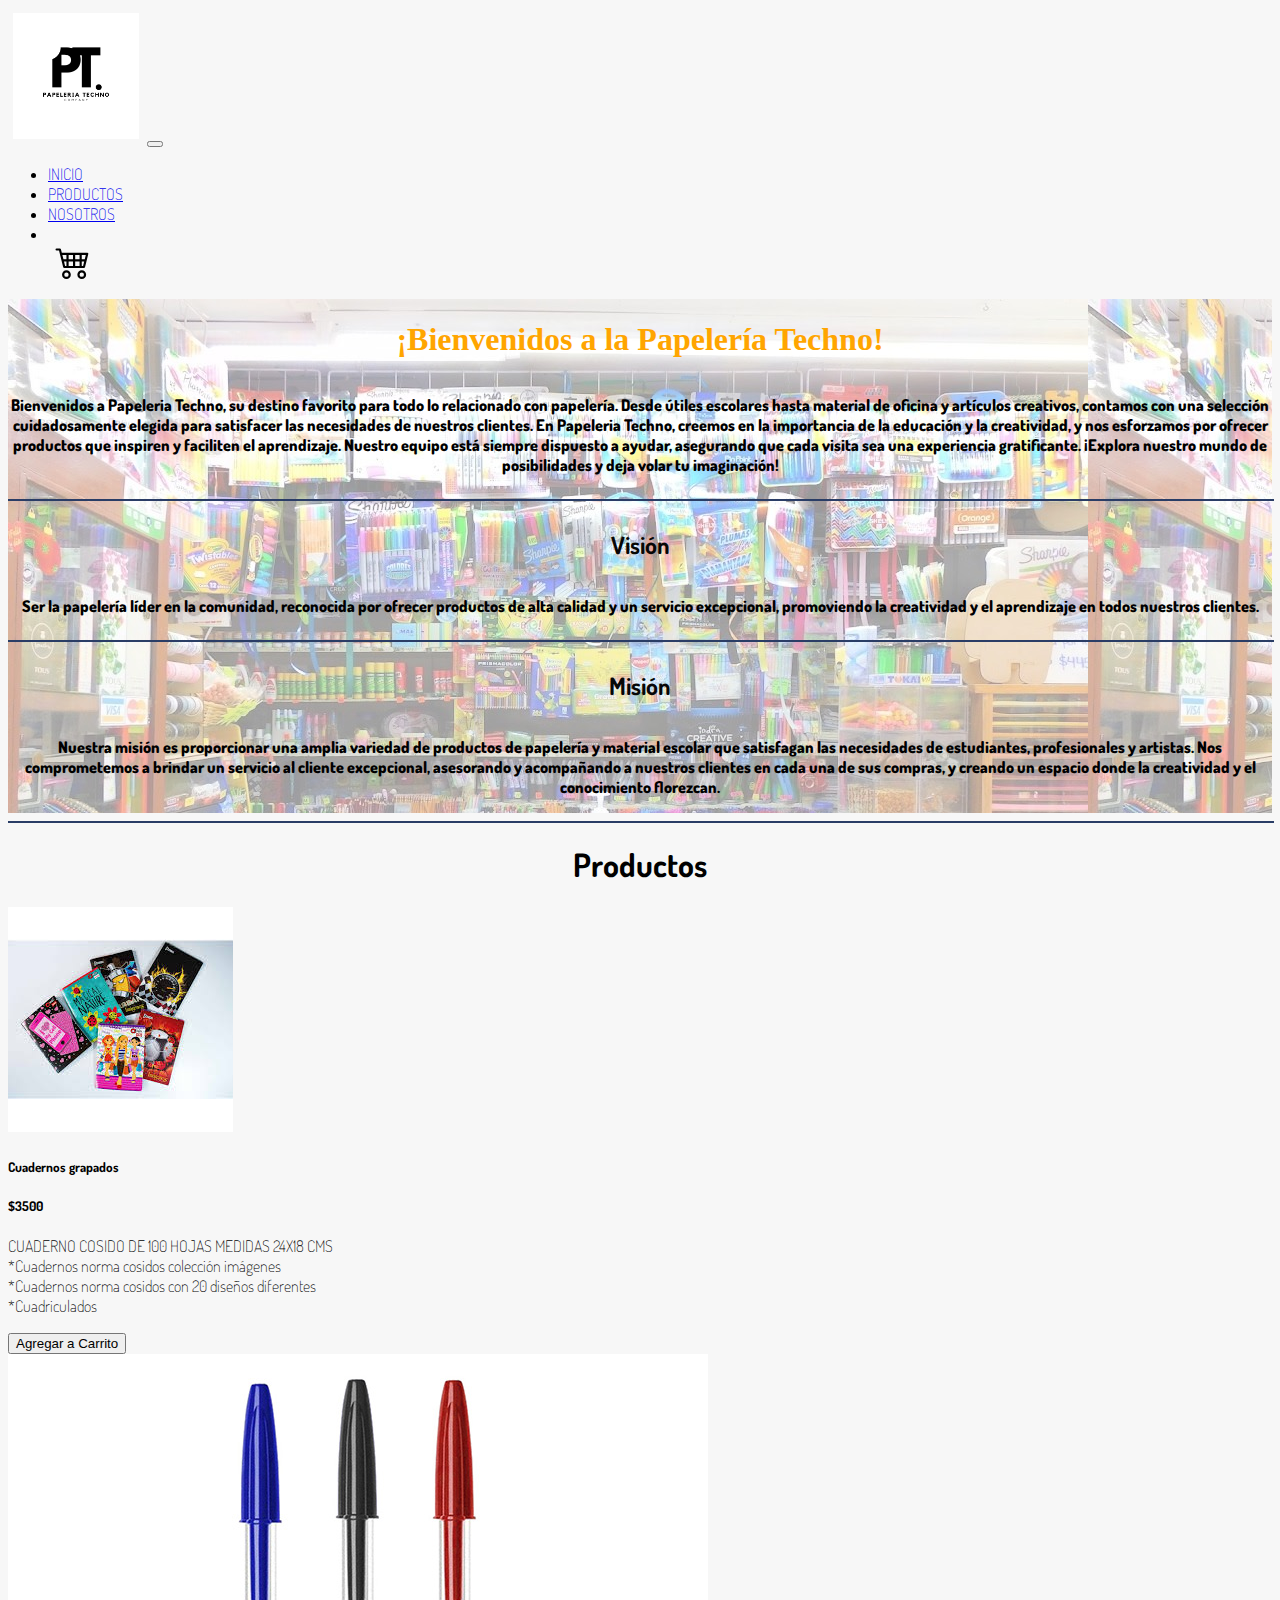
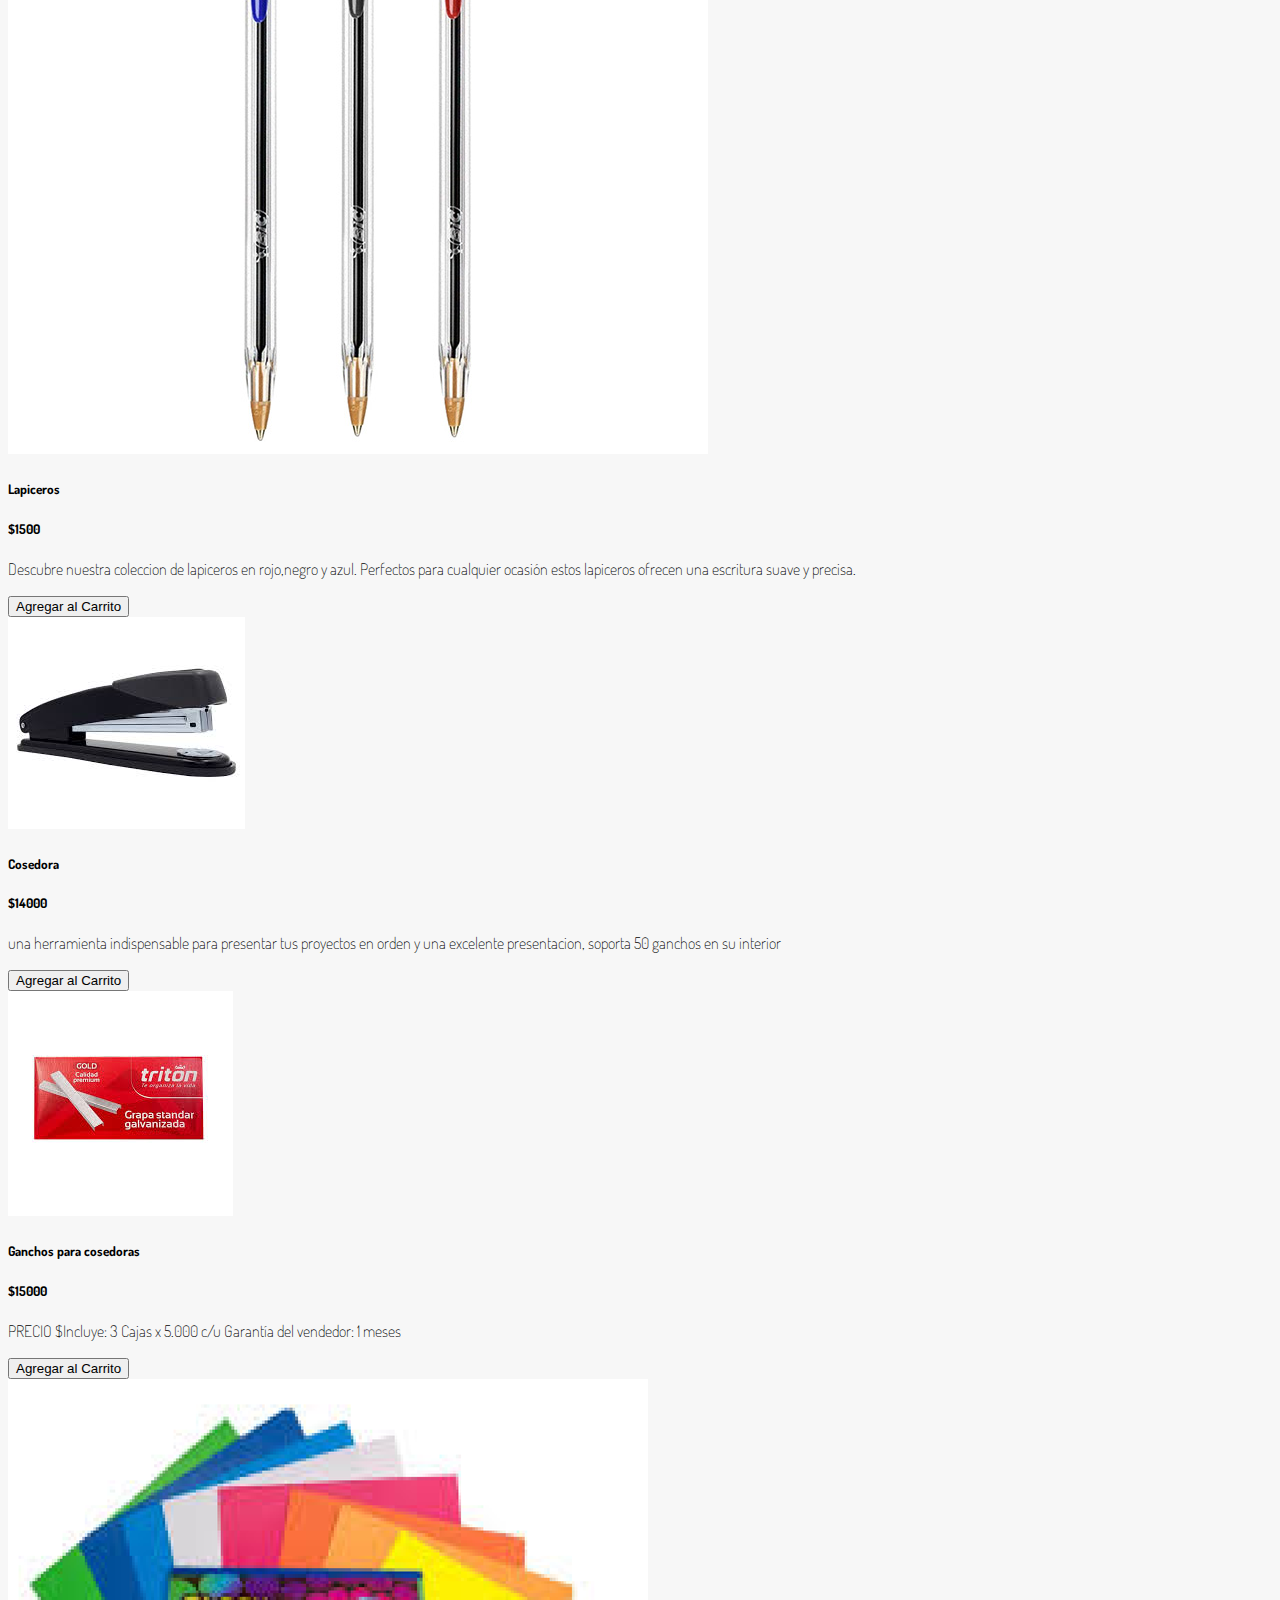
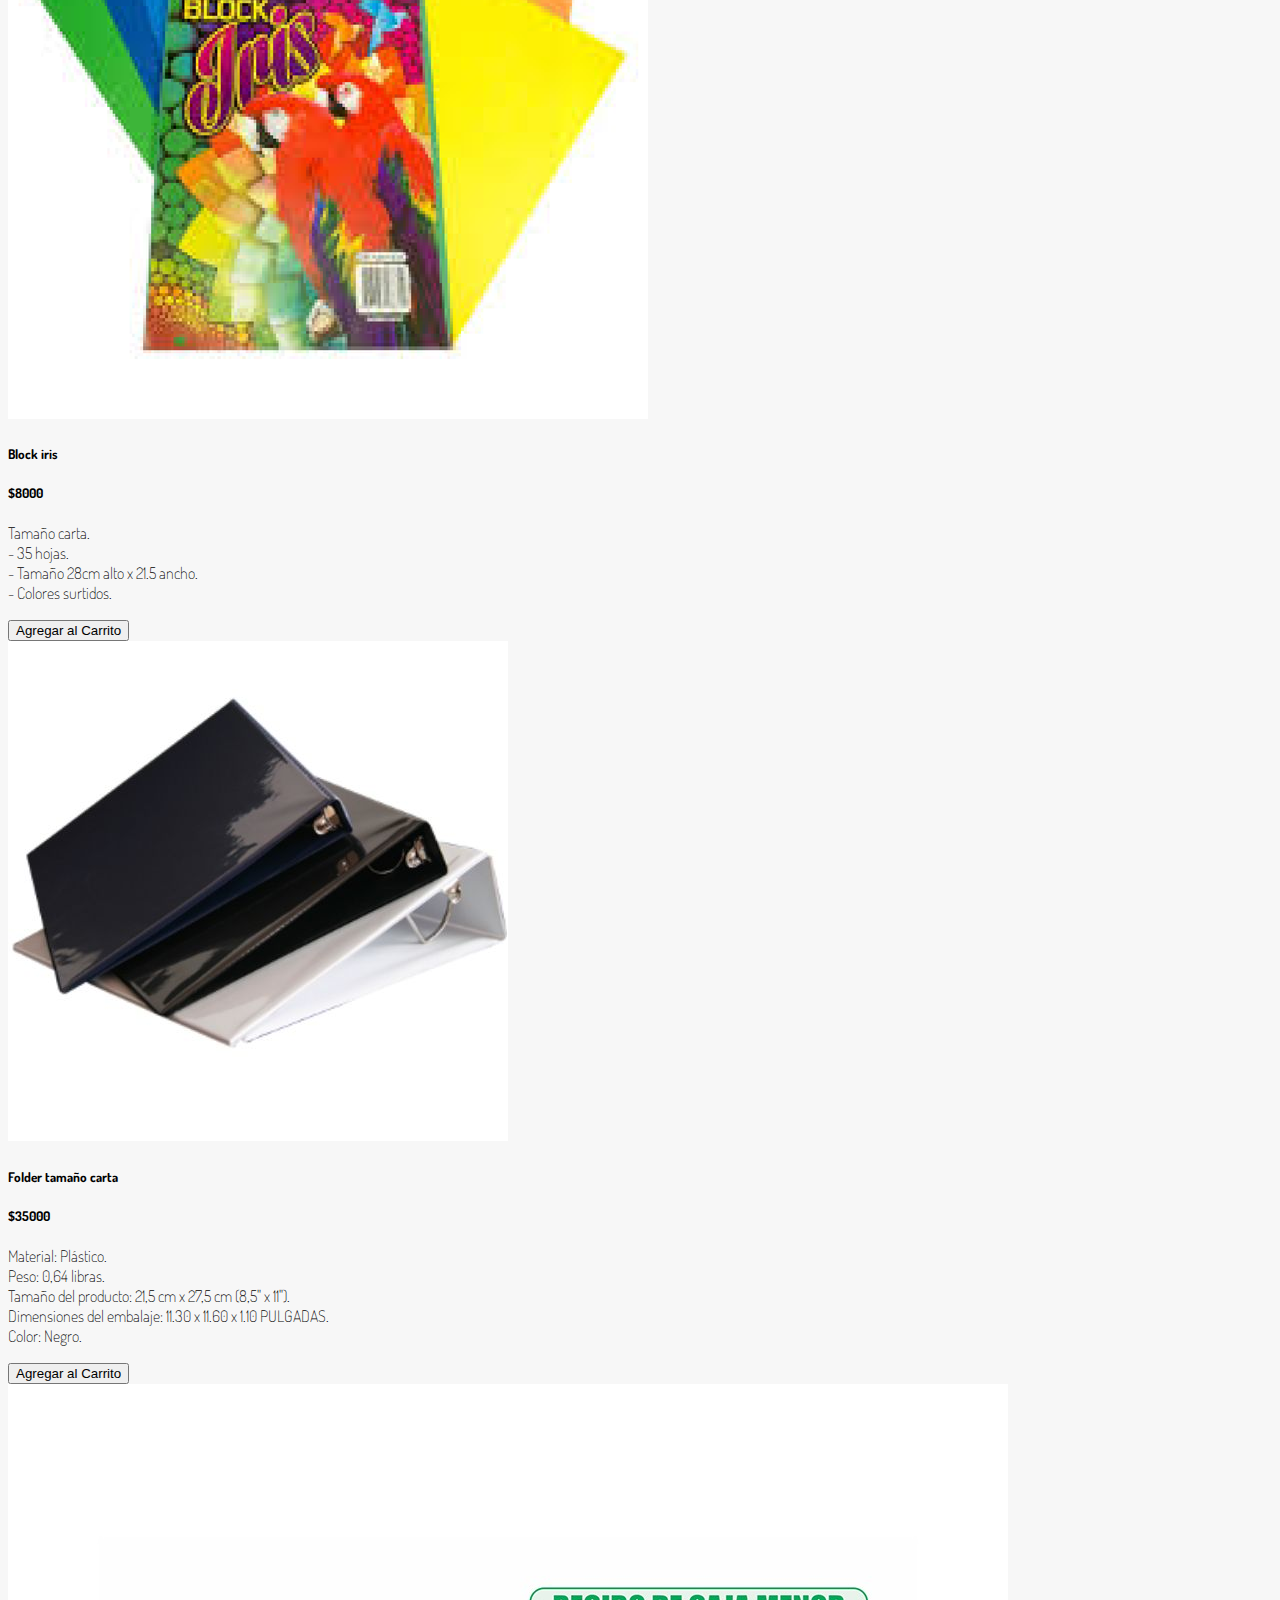
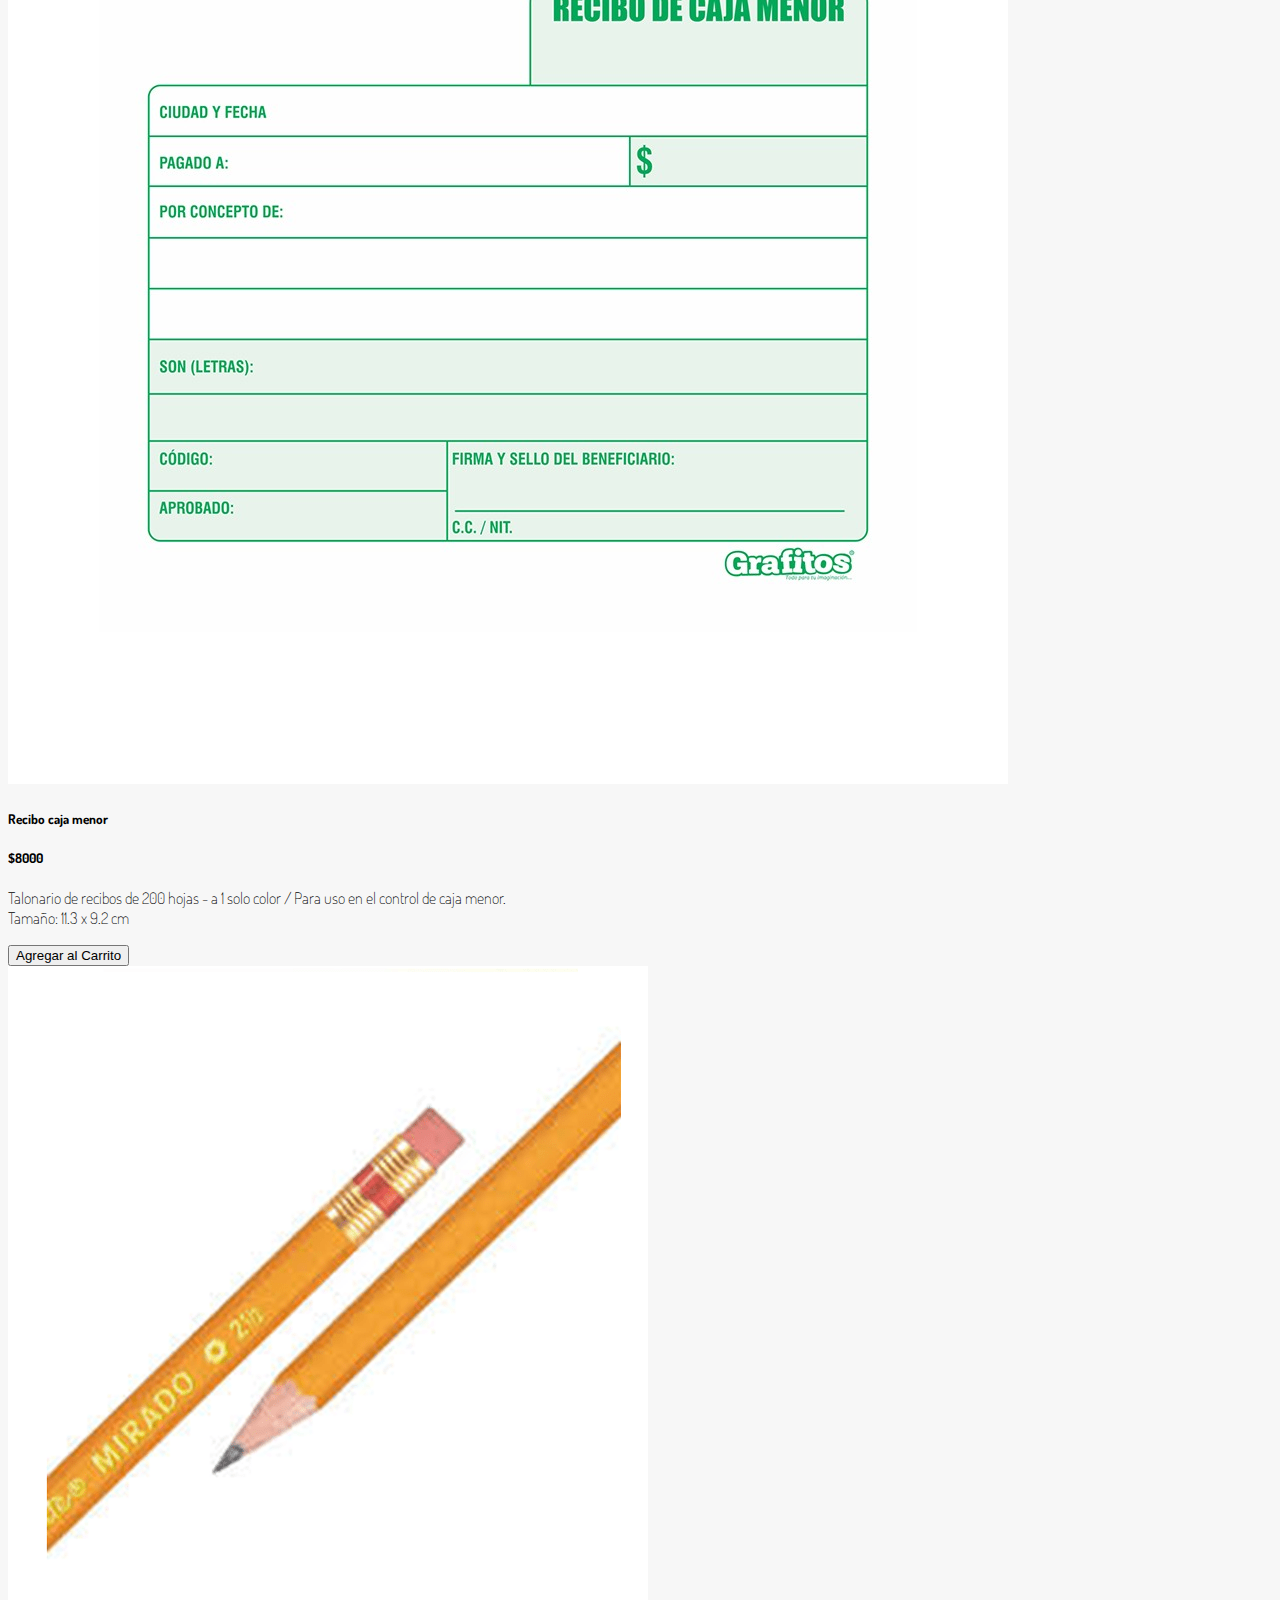
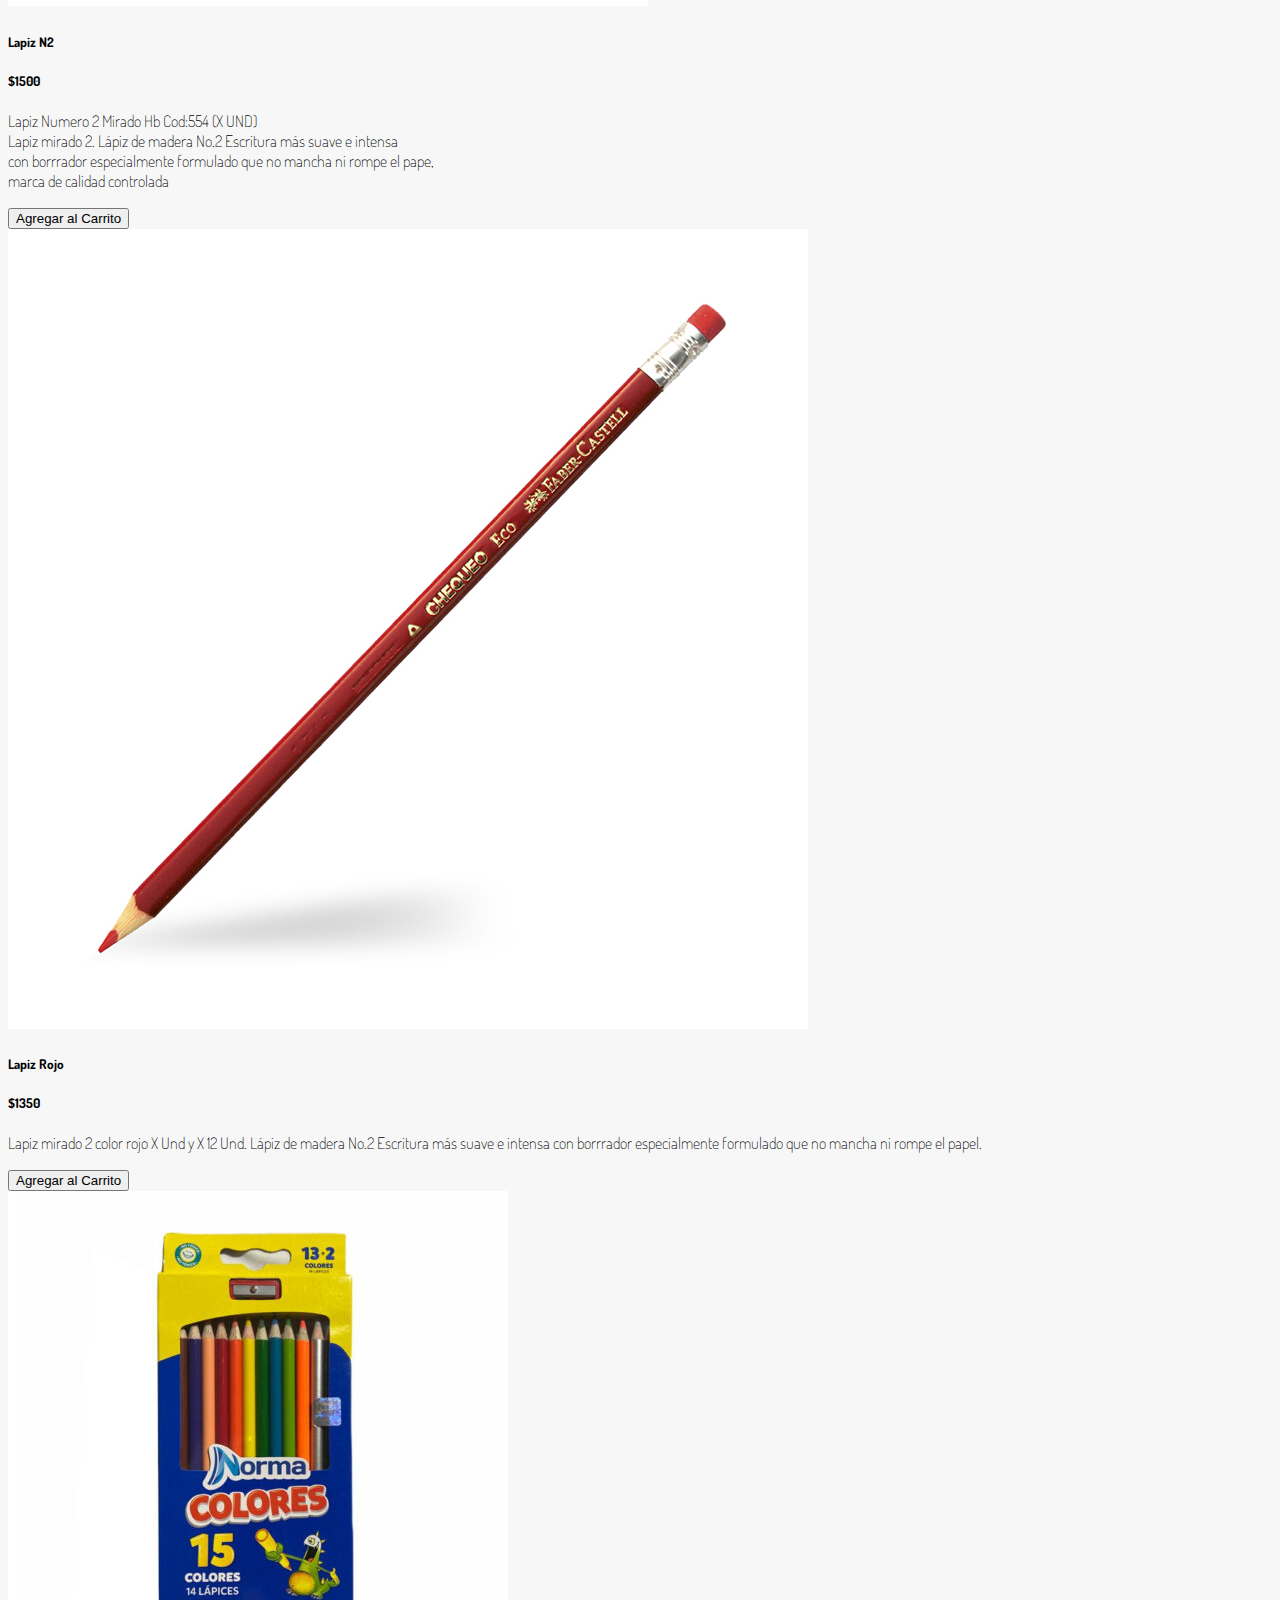
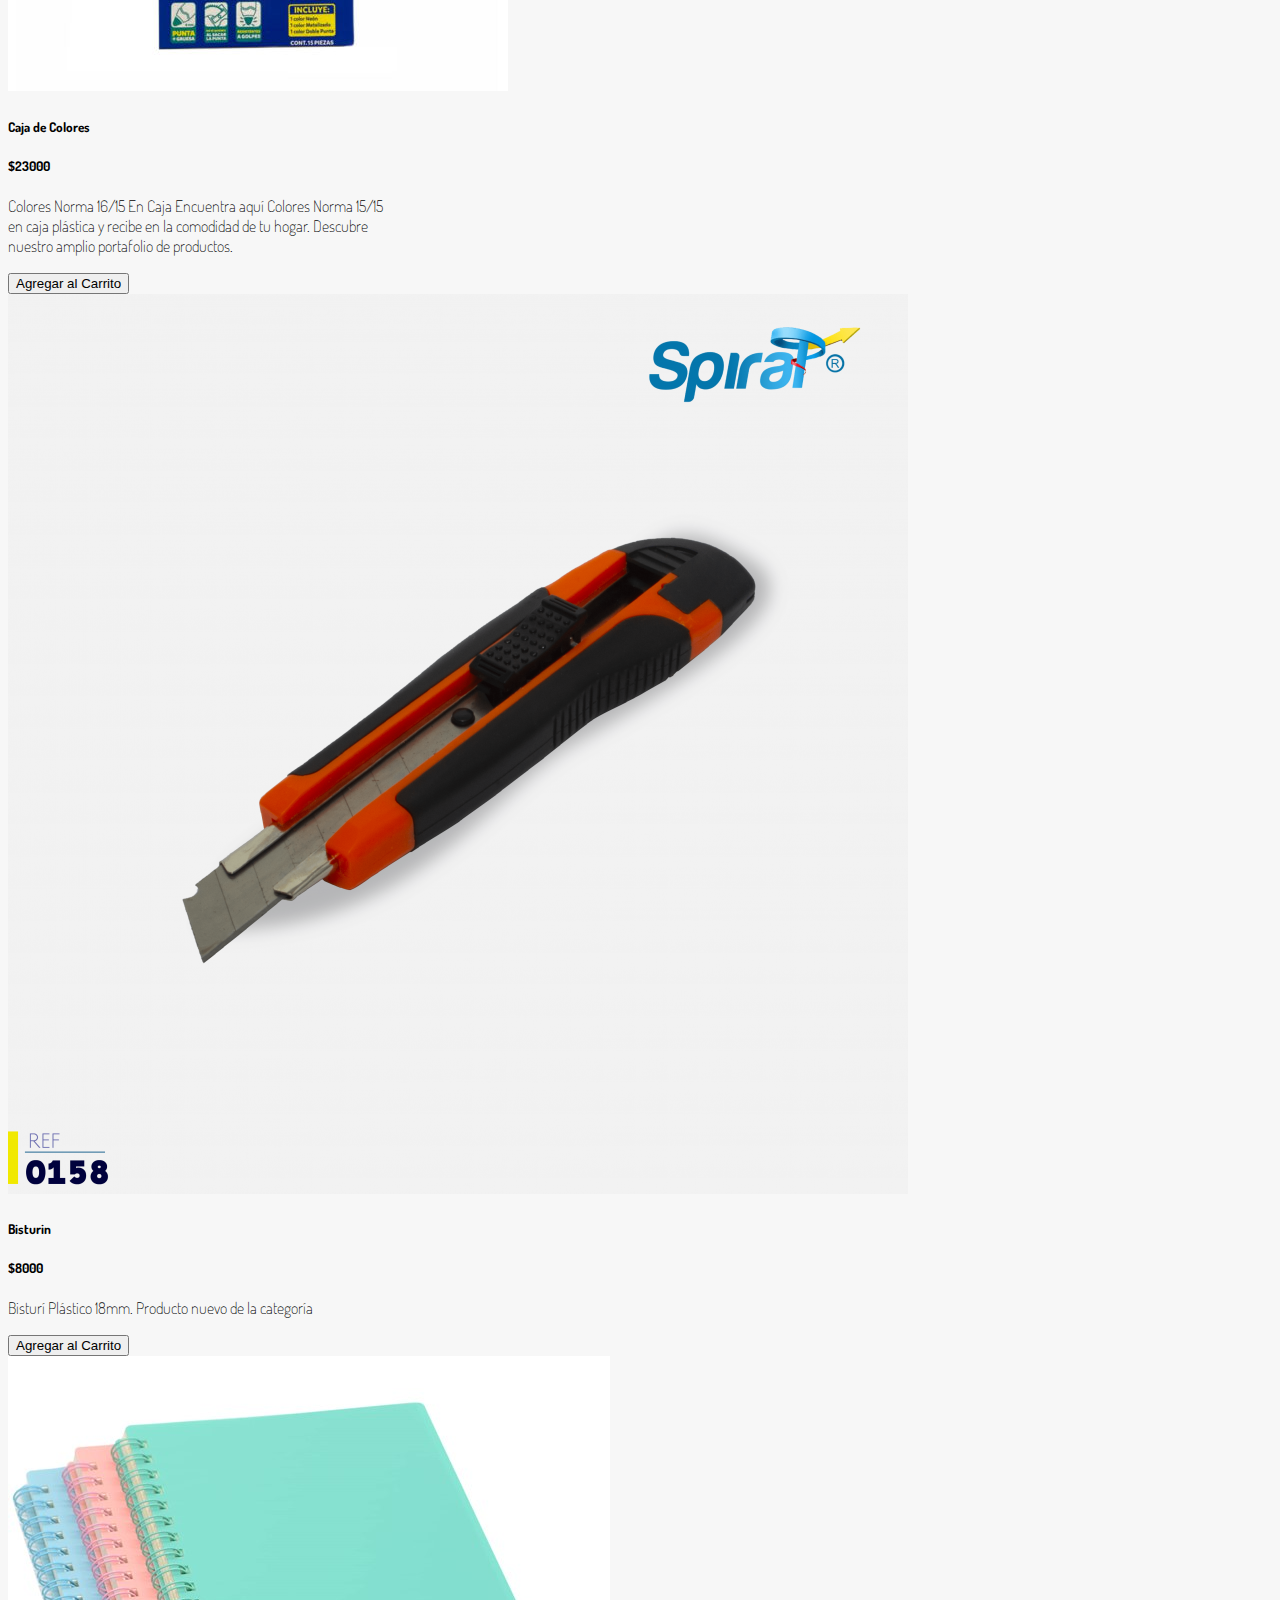
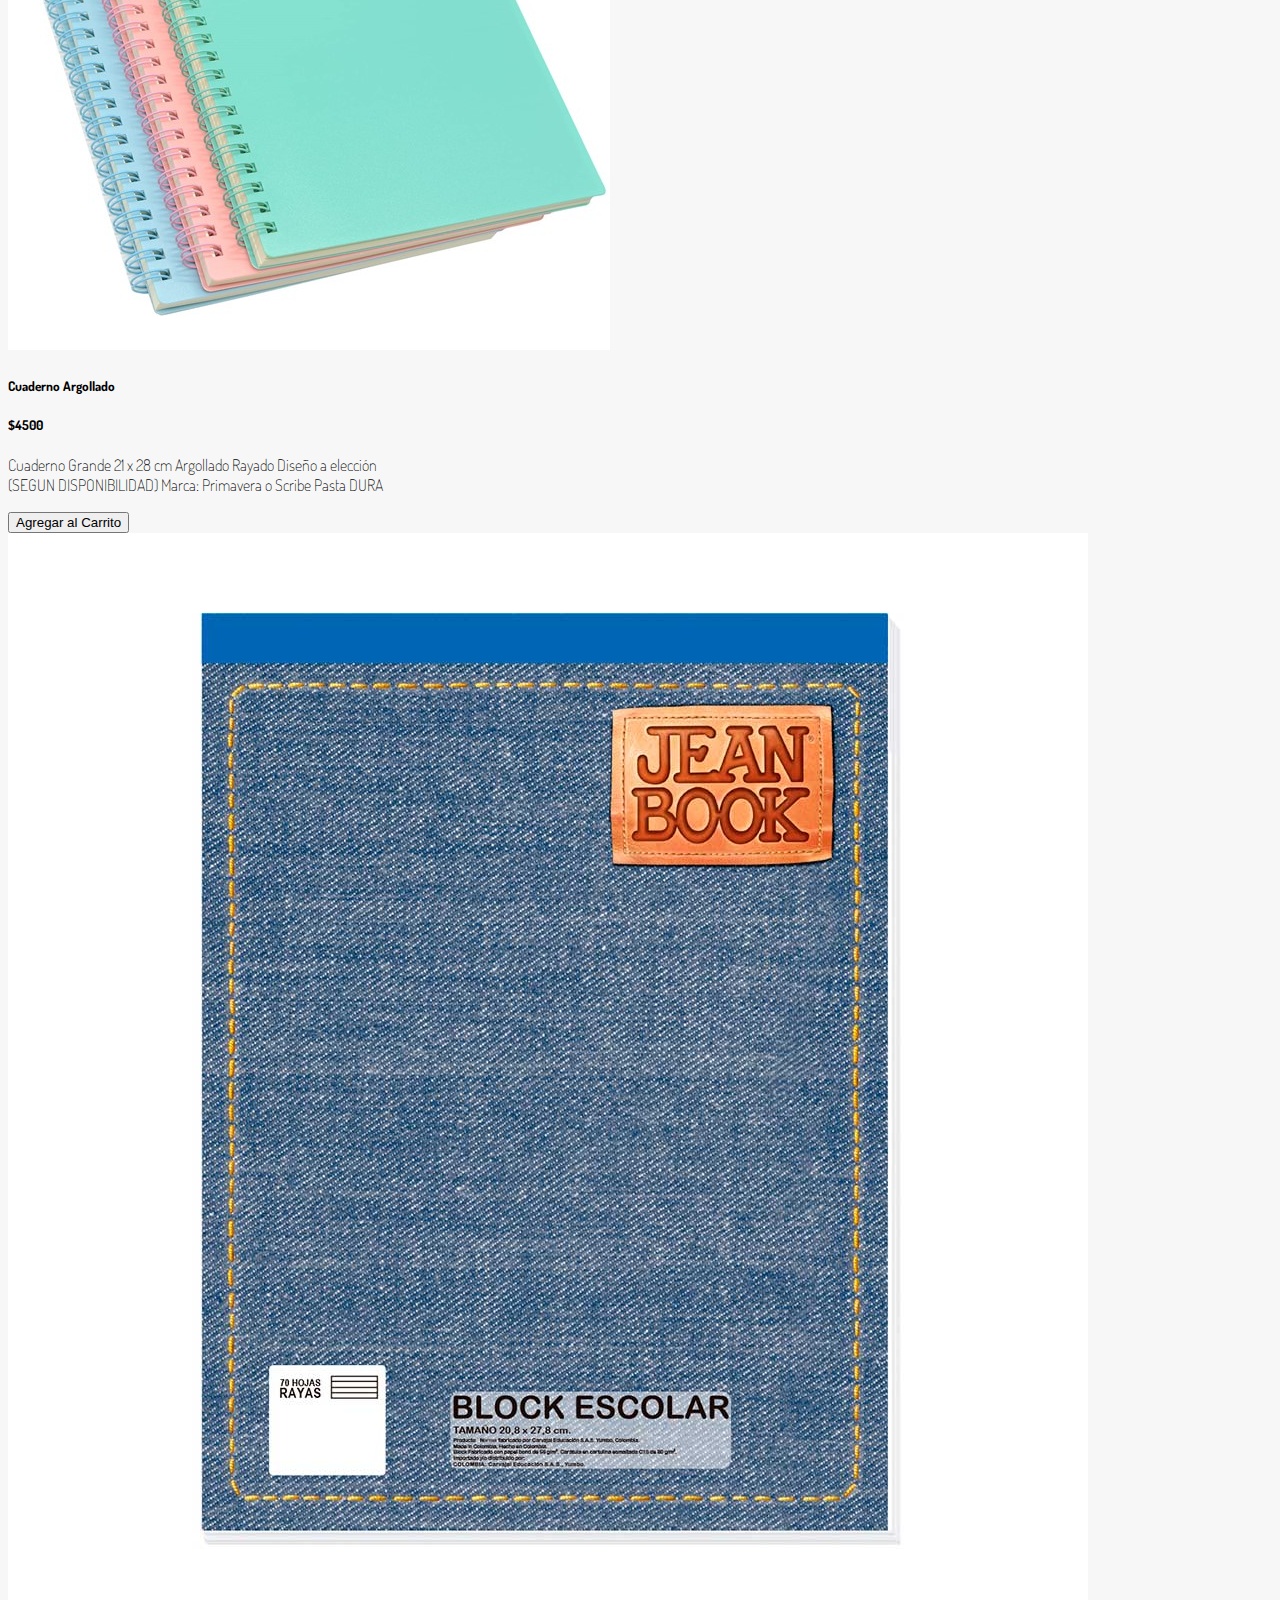
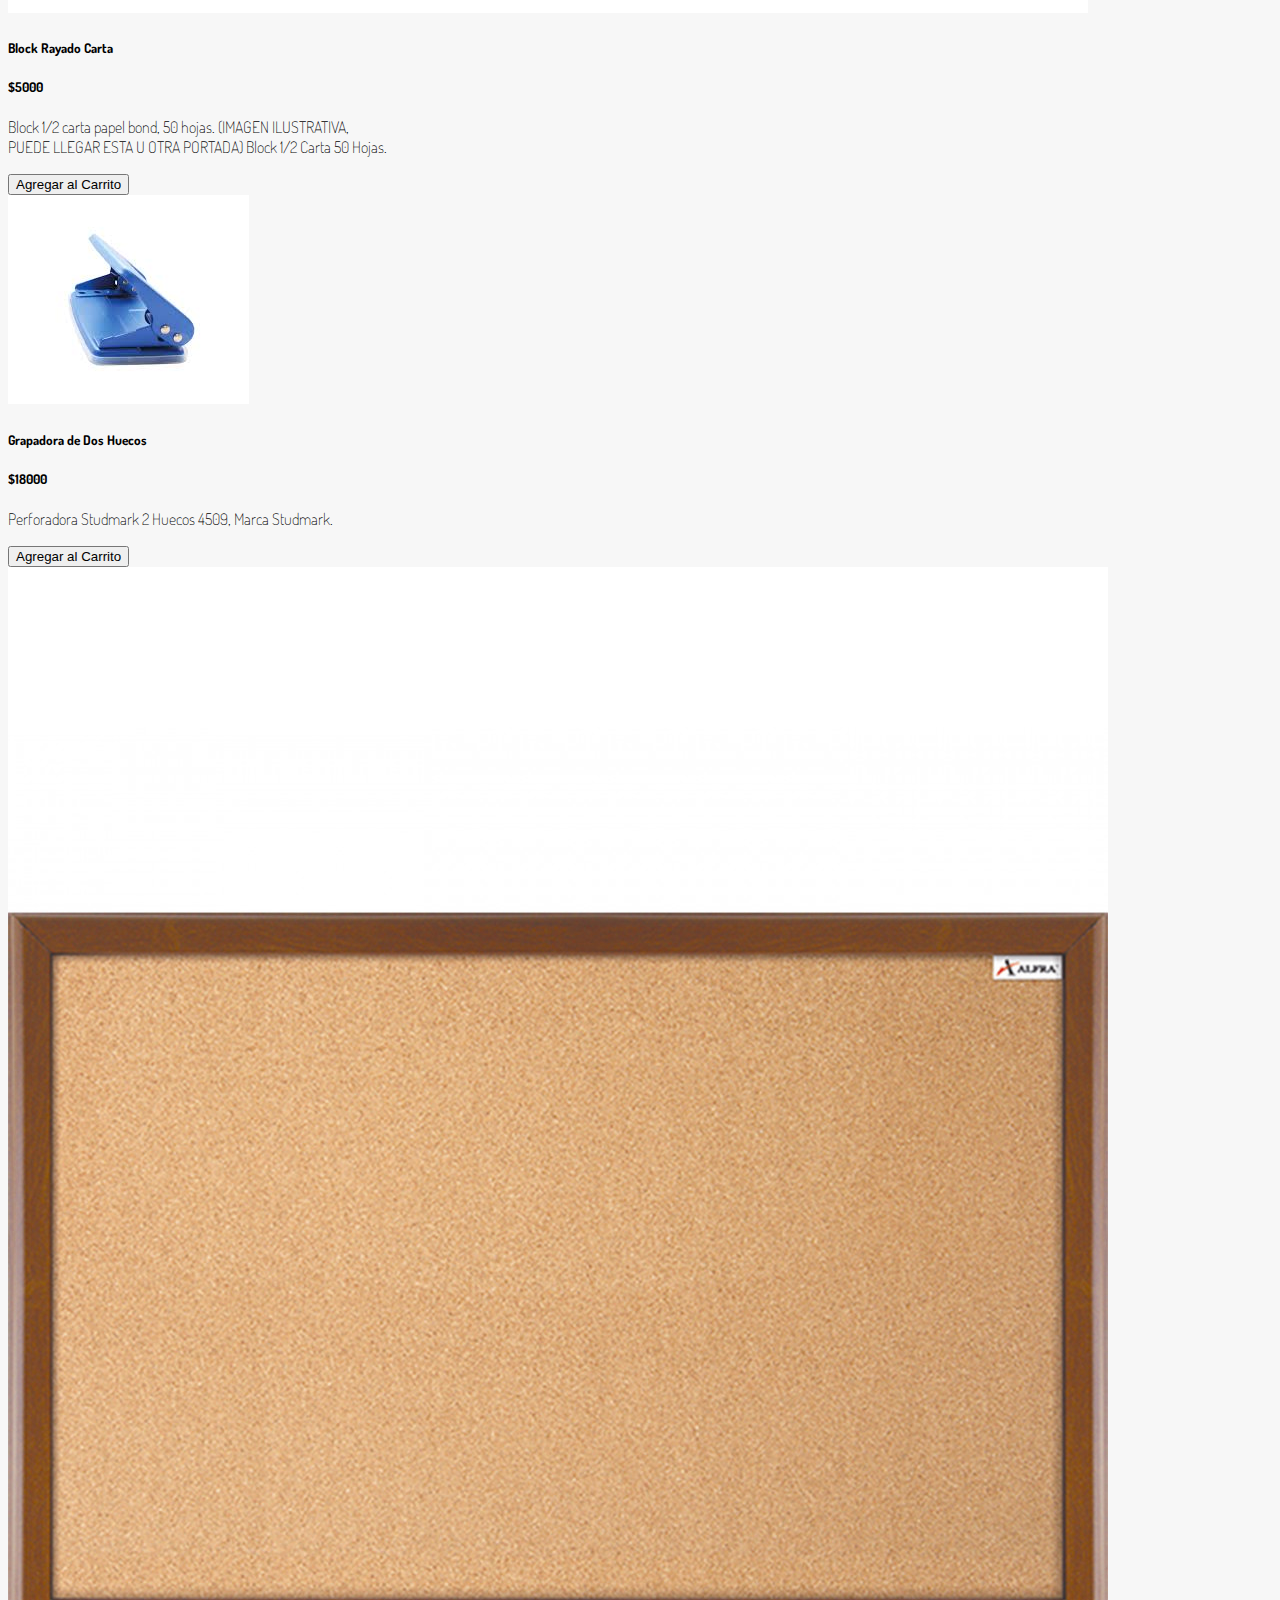
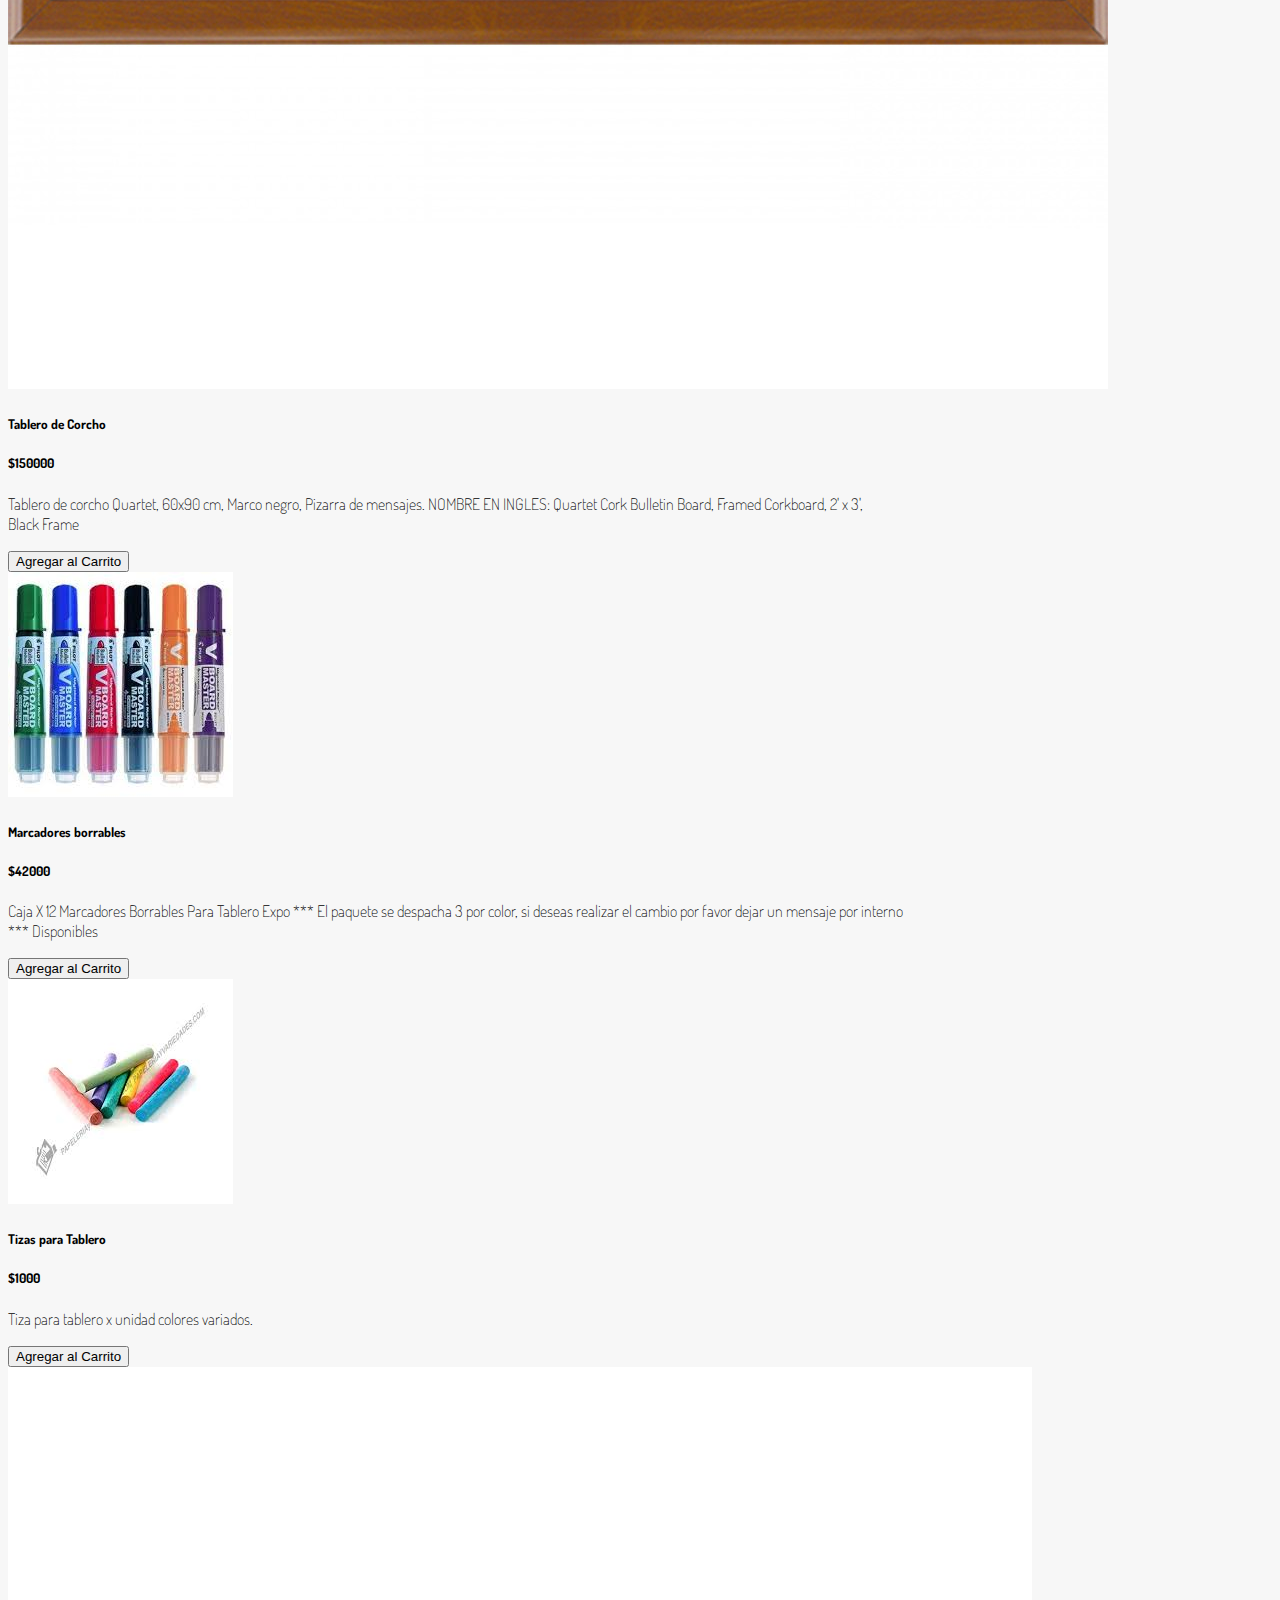
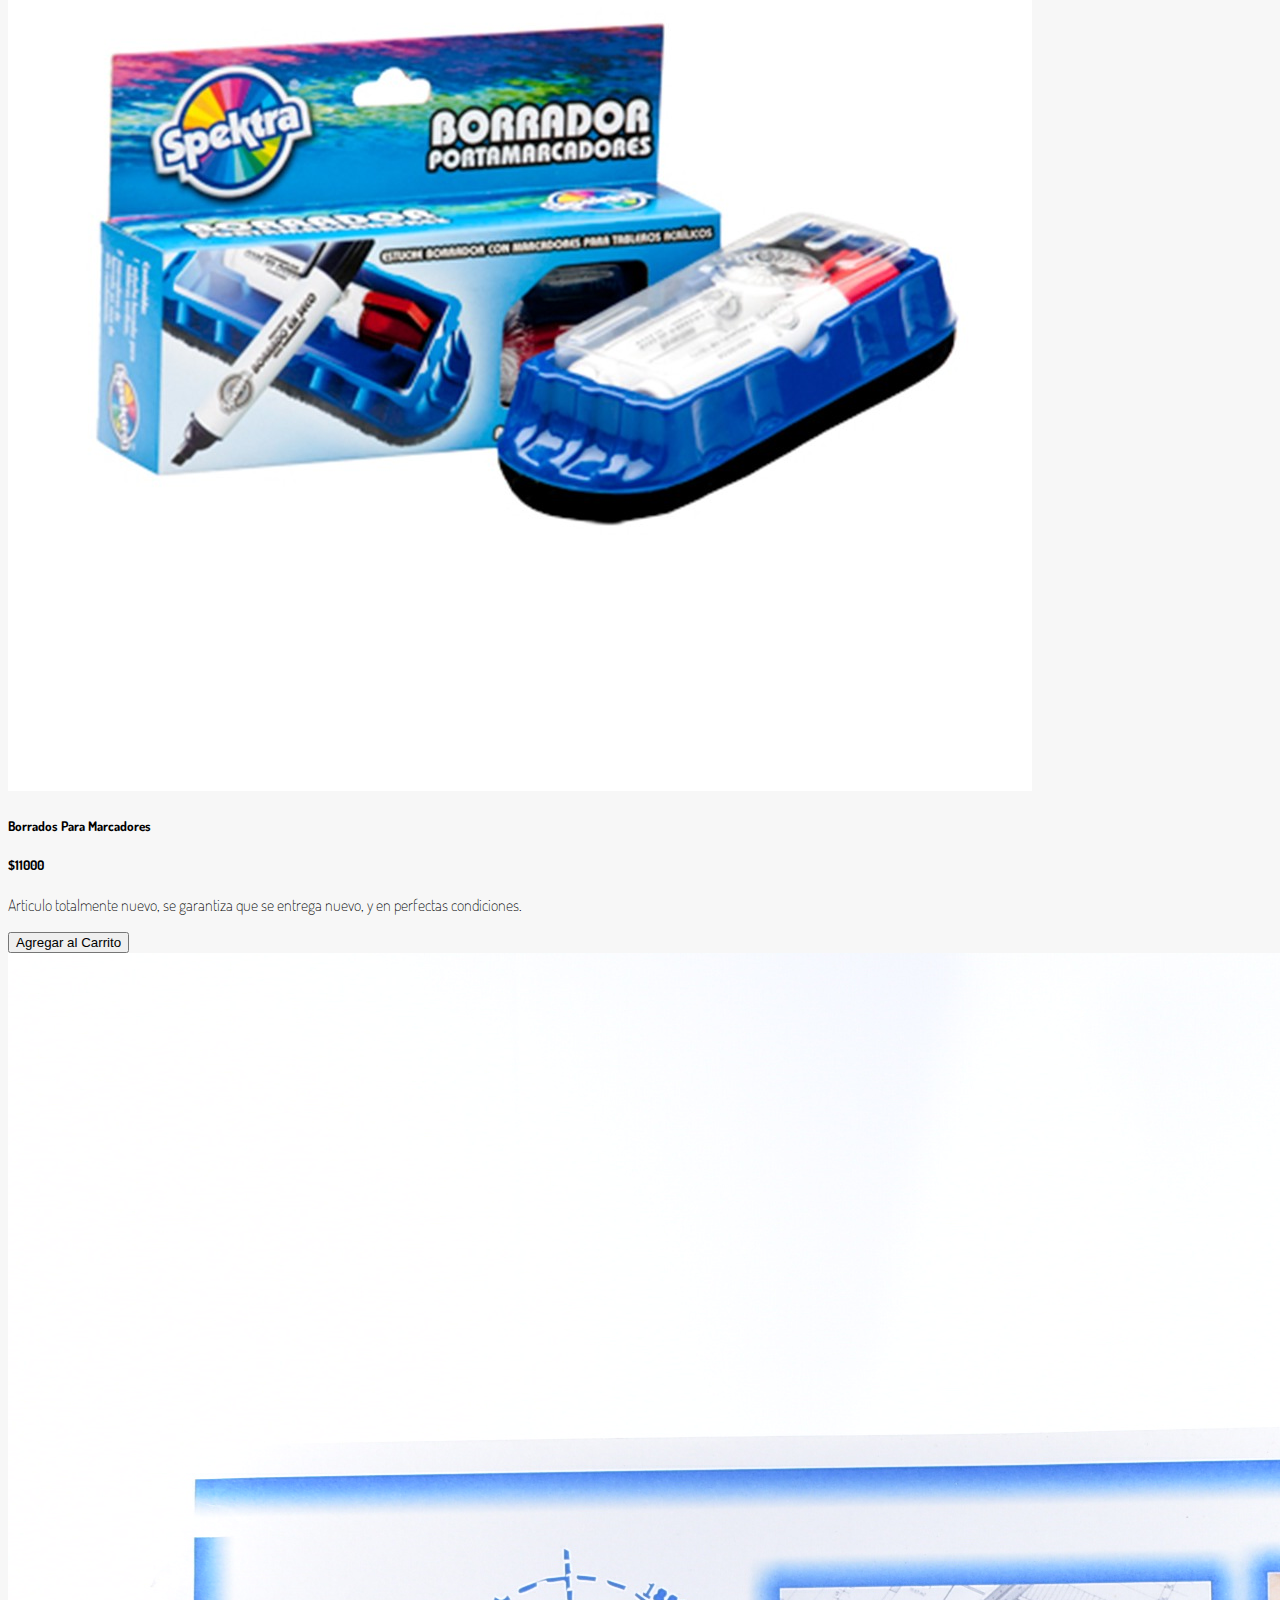
<file: tienda/tiendavirtual.html>
<!DOCTYPE html>
<html>
<head>
 <!-- esta seccion de codigo contiene el titulo de la pagina y el llamado de hoja de estilo, el llamado a estilo de texto de google fonts-->
 <title>Papeleria Techno</title>
 <meta charset="UTF-8">
 <link rel="stylesheet" href="css/estyle.css">
 <link rel="preconnect" href="https://fonts.googleapis.com">
 <link href="https://cdn.jsdelivr.net/npm/bootstrap@5.0.2/dist/css/bootstrap.min.css" rel="stylesheet" integrity="sha384-EVSTQN3/azprG1Anm3QDgpJLIm9Nao0Yz1ztcQTwFspd3yD65VohhpuuCOmLASjC" crossorigin="anonymous">
    <link rel="preconnect" href="https://fonts.gstatic.com" crossorigin>
    <link href="https://fonts.googleapis.com/css2?family=Dosis:wght@200..800&display=swap" rel="stylesheet">
 <meta name="viewport" content="width=device-width, initial-scale=1.0">
</head>
    <body>
        <script src="https://cdn.jsdelivr.net/npm/bootstrap@5.0.2/dist/js/bootstrap.bundle.min.js" integrity="sha384-MrcW6ZMFYlzcLA8Nl+NtUVF0sA7MsXsP1UyJoMp4YLEuNSfAP+JcXn/tWtIaxVXM" crossorigin="anonymous"></script>
         <!-- esta seccion de codigo contiene el banner y los item de interaccion con el usuario -->
        <header >
         <nav class="navbar navbar-expand-lg navbar-light bg-light">
         <div class="container-fluid" >
            <img class="logo" src="imagenas productos/logo papeleria.png" alt="logo">
            <button class="navbar-toggler" type="button" data-bs-toggle="collapse" data-bs-target="#navbarTogglerDemo02" aria-controls="navbarTogglerDemo02" aria-expanded="false" aria-label="Toggle navigation">
                <span class="navbar-toggler-icon"></span>
            </button>
            <div class="collapse navbar-collapse" id="navbarTogglerDemo02">
                <ul class="navbar-nav me-auto mb-2 mb-lg-0">
                <li class="nav-item">
                <a class="nav-link active"  href="#inicio-container"> INICIO </a>
                </li>
                <li class="nav-item">
                <a class="nav-link active"  href="#productos-container"> PRODUCTOS </a>
                </li>
                <li class="nav-item">
                <a class="nav-link active"  href="#equipo-container"> NOSOTROS </a>
                </li>
                <li class="nav-item"></li>
                <a class="nav-link active" href="#cartTable"><img class="bi bi-cart4" width="50" height="35" src="iconos/cart4.svg"  alt="carrito-compras"></a>
                </li>
                </div>
            </div>
            </nav>
        </header>
          <!-- esta seccion de codigo contiene el titulo y el mensaje de bienvenida, mision y vision del proyecto -->
        <div id="inicio-container">
            <H1 style="font-family: Cambria, Cochin, Georgia, Times, 'Times New Roman', serif; color:orange">¡Bienvenidos a la Papelería Techno!</H1>
            <p>Bienvenidos a Papeleria Techno, su destino favorito para todo lo 
                relacionado con papelería. Desde útiles escolares hasta material de 
                oficina y artículos creativos, contamos con una selección cuidadosamente
                elegida para satisfacer las necesidades de nuestros clientes. En Papeleria Techno, 
                creemos en la importancia de la educación y la creatividad, y nos esforzamos por ofrecer
                productos que inspiren y faciliten el aprendizaje. Nuestro equipo está siempre dispuesto 
                a ayudar, asegurando que cada visita sea una experiencia gratificante. ¡Explora nuestro 
                mundo de posibilidades y deja volar tu imaginación!</p>
                <hr>
            <h2 style="color:#070707">Visión</h2>
            <p>Ser la papelería líder en la comunidad, reconocida por ofrecer productos de alta
                 calidad y un servicio excepcional, promoviendo la creatividad y el aprendizaje 
                 en todos nuestros clientes.</p>
                 <hr>
            <h2 style="color:#070707">Misión</h2>
            <p>Nuestra misión es proporcionar una amplia variedad de productos de papelería y 
                material escolar que satisfagan las necesidades de estudiantes, profesionales y artistas.
                Nos comprometemos a brindar un servicio al cliente excepcional,
                asesorando y acompañando a nuestros clientes en cada una de sus compras, y
                creando un espacio donde la creatividad y el conocimiento florezcan.</p>
        </div>
    <hr style="width: 100%; ">
    <!-- esta seccion de codigo esta compuesta de un contener y los productos con su informacion completa, tambien cuenta con el boton agrregar -->
        <H1 style="text-align: center;" id="productos-container">Productos</H1>  
    <!--seccion primaria-->   
        <div class="card-group">
        <div class="card">
            <img src="imagenas productos/cuadernosgrapados.jpg" class="card-img-top" alt="product1">
            <div class="card-body">
              <h5 class="card-title">Cuadernos grapados</h5>
              <h5 class="card-title">$3500</h5>
              <p class="card-text">CUADERNO COSIDO DE 100 HOJAS MEDIDAS 24X18 CMS<br>
                *Cuadernos norma cosidos colección imágenes<br>
                *Cuadernos norma cosidos con 20 diseños diferentes<br>
                *Cuadriculados<br></p>
            </div>
            <div class="card-footer">
              <small class="d-grid gap-2">
                <button class="btn btn-primary" onclick="addToCart('Cuadernos grapados', 3500)">Agregar a Carrito</button>
              </small>
            </div>
          </div>
            <div class="card">
                <img src="imagenas productos/lapiceros.jpg" class="card-img-top" alt="product2">
                <div class="card-body">
                  <h5 class="card-title">Lapiceros</h5>
                  <h5 class="card-title">$1500</h5>
                  <p class="card-text">Descubre nuestra coleccion de lapiceros en
                    rojo,negro y azul. Perfectos para cualquier ocasión
                    estos lapiceros ofrecen una escritura suave y precisa.</p>
                </div>
                <div class="card-footer">
                  <small class="d-grid gap-2">
                    <button class="btn btn-primary" onclick="addToCart('Lapiceros', 1500)">Agregar al Carrito</button>
                  </small>
                </div>
              </div>
              <div class="card">
                <img src="imagenas productos/cosedoras.jpg" class="card-img-top" alt="product3">
                <div class="card-body">
                  <h5 class="card-title">Cosedora</h5>
                  <h5 class="card-title">$14000</h5>
                  <p class="card-text">una herramienta indispensable para presentar
                    tus proyectos en orden y una excelente presentacion,
                    soporta 50 ganchos en su interior</p>
                </div>
                <div class="card-footer">
                  <small class="d-grid gap-2">
                    <button class="btn btn-primary" onclick="addToCart('Cosedora', 14000)">Agregar al Carrito</button>
                  </small>
                </div>
              </div>
              <div class="card">
                <img src="imagenas productos/ganchos.jpg" class="card-img-top" alt="product4">
                <div class="card-body">
                  <h5 class="card-title">Ganchos para cosedoras</h5>
                  <h5 class="card-title">$15000</h5>
                  <p class="card-text">PRECIO $Incluye: 3 Cajas x 5.000 c/u
                    Garantía del vendedor: 1 meses</p>
                </div>
                <div class="card-footer">
                  <small class="d-grid gap-2">
                    <button class="btn btn-primary" onclick="addToCart('Ganchos para cosedoras', 15000)">Agregar al Carrito</button>
                  </small>
                </div>
              </div>
            </div>
    <!--segunda seccion-->
        <div class="card-group">
                <div class="card">
                    <img src="imagenas productos/blockiris.png" class="card-img-top" alt="product5">
                    <div class="card-body">
                      <h5 class="card-title">Block iris</h5>
                      <h5 class="card-title">$8000</h5>
                      <p class="card-text">Tamaño carta.<br>
                        - 35 hojas.<br>
                        - Tamaño 28cm alto x 21.5 ancho.<br>
                        - Colores surtidos.</p>
                    </div>
                    <div class="card-footer">
                      <small class="d-grid gap-2">
                        <button class="btn btn-primary" onclick="addToCart('Block iris', 8000)">Agregar al Carrito</button>
                      </small>
                    </div>
                  </div>
                    <div class="card">
                        <img src="imagenas productos/Folder-En-Todas-Las-Medidas-Color-Negro-Y-Blanc.jpg" class="card-img-top" alt="product6">
                        <div class="card-body">
                          <h5 class="card-title">Folder tamaño carta</h5>
                          <h5 class="card-title">$35000</h5>
                          <p class="card-text">Material: Plástico.<br>
                            Peso: 0,64 libras.<br>
                            Tamaño del producto: 21,5 cm x 27,5 cm (8,5" x 11").<br>
                            Dimensiones del embalaje: 11.30 x 11.60 x 1.10 PULGADAS.<br>
                            Color: Negro.</p>
                        </div>
                        <div class="card-footer">
                          <small class="d-grid gap-2">
                            <button class="btn btn-primary" onclick="addToCart('Folder tamaño carta', 35000)">Agregar al Carrito</button>
                          </small>
                        </div>
                      </div>
                      <div class="card">
                        <img src="imagenas productos/recibo-caja-menor-1.jpg" class="card-img-top" alt="product7">
                        <div class="card-body">
                          <h5 class="card-title">Recibo caja menor</h5>
                          <h5 class="card-title">$8000</h5>
                          <p class="card-text">Talonario de recibos de 200 hojas - a 1 solo color / Para uso en el control de caja menor.<br>
                            Tamaño: 11.3 x 9.2 cm</p>
                        </div>
                        <div class="card-footer">
                          <small class="d-grid gap-2">
                            <button class="btn btn-primary" onclick="addToCart('Recibo de caja menor', 8000)">Agregar al Carrito</button>
                          </small>
                        </div>
                      </div>
                      <div class="card">
                        <img src="imagenas productos/lapiz-mirado-2.png" class="card-img-top" alt="product8">
                        <div class="card-body">
                          <h5 class="card-title">Lapiz N2</h5>
                          <h5 class="card-title">$1500</h5>
                          <p class="card-text">Lapiz Numero 2 Mirado Hb Cod:554 (X UND)<br>
                            Lapiz mirado 2. Lápiz de madera No.2 Escritura más suave e intensa<br>
                            con borrrador especialmente formulado que no mancha ni rompe el pape,<br>
                             marca de calidad controlada</p>
                        </div>
                        <div class="card-footer">
                          <small class="d-grid gap-2">
                            <button class="btn btn-primary" onclick="addToCart('Lapiz N2', 1500)">Agregar al Carrito</button>
                          </small>
                        </div>
                      </div>
            </div>
    <!--seccion tercera-->
        <div class="card-group">
            <div class="card">
                <img src="imagenas productos/lapizrojo.jpg" class="card-img-top" alt="product9">
                <div class="card-body">
                  <h5 class="card-title">Lapiz Rojo</h5>
                  <h5 class="card-title">$1350</h5>
                  <p class="card-text">Lapiz mirado 2 color rojo X Und y X 12 Und. Lápiz de madera No.2 
                    Escritura más suave e intensa con borrrador especialmente formulado
                     que no mancha ni rompe el papel.</p>
                </div>
                <div class="card-footer">
                  <small class="d-grid gap-2">
                    <button class="btn btn-primary" onclick="addToCart('Lapiz rojo', 1350)">Agregar al Carrito</button>
                  </small>
                </div>
              </div>
                <div class="card">
                    <img src="imagenas productos/colores.jpg" class="card-img-top" alt="product10">
                    <div class="card-body">
                      <h5 class="card-title">Caja de Colores</h5>
                      <h5 class="card-title">$23000</h5>
                      <p class="card-text">Colores Norma 16/15 En Caja Encuentra aquí Colores Norma 15/15<br>
                        en caja plástica y recibe en la comodidad de tu hogar. Descubre<br>
                        nuestro amplio portafolio de productos.</p>
                    </div>
                    <div class="card-footer">
                      <small class="d-grid gap-2">
                        <button class="btn btn-primary" onclick="addToCart('Caja de colores', 23000)">Agregar al Carrito</button>
                      </small>
                    </div>
                  </div>
                  <div class="card">
                    <img src="imagenas productos/bisturin.png" class="card-img-top" alt="product11">
                    <div class="card-body">
                      <h5 class="card-title">Bisturin</h5>
                      <h5 class="card-title">$8000</h5>
                      <p class="card-text">Bisturí Plástico 18mm. Producto nuevo de la categoría</p>
                    </div>
                    <div class="card-footer">
                      <small class="d-grid gap-2">
                        <button class="btn btn-primary" onclick="addToCart('Bisturin', 8000)">Agregar al Carrito</button>
                      </small>
                    </div>
                  </div>
                  <div class="card">
                    <img src="imagenas productos/CUADERNOS ESPIRALES.jpg" class="card-img-top" alt="product12">
                    <div class="card-body">
                      <h5 class="card-title">Cuaderno Argollado</h5>
                      <h5 class="card-title">$4500</h5>
                      <p class="card-text">Cuaderno Grande 21 x 28 cm Argollado Rayado Diseño a elección<br>
                        (SEGUN DISPONIBILIDAD) Marca: Primavera o Scribe Pasta DURA</p>
                    </div>
                    <div class="card-footer">
                      <small class="d-grid gap-2">
                        <button class="btn btn-primary" onclick="addToCart('Cuadernos argollados', 4500)">Agregar al Carrito</button>
                      </small>
                    </div>
                  </div>
            </div>
    <!--seccion cuarta-->
        <div class="card-group">
            <div class="card">
                <img src="imagenas productos/blockrayado.jpg" class="card-img-top" alt="product13">
                <div class="card-body">
                  <h5 class="card-title">Block Rayado Carta</h5>
                  <h5 class="card-title">$5000</h5>
                  <p class="card-text">Block 1/2 carta papel bond, 50 hojas. (IMAGEN ILUSTRATIVA,<br> 
                    PUEDE LLEGAR ESTA U OTRA PORTADA) Block 1/2 Carta 50 Hojas.</p>
                </div>
                <div class="card-footer">
                  <small class="d-grid gap-2">
                    <button class="btn btn-primary" onclick="addToCart('Block rayado carta', 5000)">Agregar al Carrito</button>
                  </small>
                </div>
              </div>
                <div class="card">
                    <img src="imagenas productos/grapadora.jpg" class="card-img-top" alt="product14">
                    <div class="card-body">
                      <h5 class="card-title">Grapadora de Dos Huecos</h5>
                      <h5 class="card-title">$18000</h5>
                      <p class="card-text">Perforadora Studmark 2 Huecos 4509, Marca Studmark.</p>
                    </div>
                    <div class="card-footer">
                      <small class="d-grid gap-2">
                        <button class="btn btn-primary" onclick="addToCart('Grapadora de  dos huecos', 18000)">Agregar al Carrito</button>
                      </small>
                    </div>
                  </div>
                  <div class="card">
                    <img src="imagenas productos/tablerocorcho.jpg" class="card-img-top" alt="product15">
                    <div class="card-body">
                      <h5 class="card-title">Tablero de Corcho</h5>
                      <h5 class="card-title">$150000</h5>
                      <p class="card-text">Tablero de corcho Quartet, 60x90 cm, Marco negro, Pizarra de mensajes. 
                        NOMBRE EN INGLES: Quartet Cork Bulletin Board, Framed Corkboard, 2' x 3',<br>
                        Black Frame</p>
                    </div>
                    <div class="card-footer">
                      <small class="d-grid gap-2">
                        <button class="btn btn-primary" onclick="addToCart('Tablero de corcho', 150000)">Agregar al Carrito</button>
                      </small>
                    </div>
                  </div>
                  <div class="card">
                    <img src="imagenas productos/marcadoresborrables.jpg" class="card-img-top" alt="product16">
                    <div class="card-body">
                      <h5 class="card-title">Marcadores borrables</h5>
                      <h5 class="card-title">$42000</h5>
                      <p class="card-text">Caja X 12 Marcadores Borrables Para Tablero Expo *** El paquete se despacha 3
                        por color, si deseas realizar el cambio por favor dejar un mensaje por interno<br>
                        *** Disponibles</p>
                    </div>
                    <div class="card-footer">
                      <small class="d-grid gap-2">
                        <button class="btn btn-primary" onclick="addToCart('Marcadores borrables para tablero', 42000)">Agregar al Carrito</button>
                      </small>
                    </div>
                  </div>
                </div>
    <!--seccion cuarta-->
        <div class="card-group">
            <div class="card">
                <img src="imagenas productos/tizas.jpg" class="card-img-top" alt="product17">
                <div class="card-body">
                  <h5 class="card-title">Tizas para Tablero</h5>
                  <h5 class="card-title">$1000</h5>
                  <p class="card-text">Tiza para tablero x unidad colores variados.</p>
                </div>
                <div class="card-footer">
                  <small class="d-grid gap-2">
                    <button class="btn btn-primary" onclick="addToCart('Tizas para tablero', 1000)">Agregar al Carrito</button>
                  </small>
                </div>
              </div>
                <div class="card">
                    <img src="imagenas productos/borradormarcadores.jpg" class="card-img-top" alt="product18">
                    <div class="card-body">
                      <h5 class="card-title">Borrados Para Marcadores</h5>
                      <h5 class="card-title">$11000</h5>
                      <p class="card-text">Articulo totalmente nuevo, se garantiza que se entrega nuevo, y en perfectas
                        condiciones.</p>
                    </div>
                    <div class="card-footer">
                      <small class="d-grid gap-2">
                        <button class="btn btn-primary" onclick="addToCart('Borradores para marcadores', 11000)">Agregar al Carrito</button>
                      </small>
                    </div>
                  </div>
                  <div class="card">
                    <img src="imagenas productos/blockdibujo.jpg" class="card-img-top" alt="product19">
                    <div class="card-body">
                      <h5 class="card-title">Block de Dibujo</h5>
                      <h5 class="card-title">$10500</h5>
                      <p class="card-text">BLOCK DE PAPEL BOND BLANCO 115 gr, TAMANO 1/4 DE PIEGO (32 x 47 cm), IDEAL PARA DIBUJAR
                        EN LAPIZ O CARBONCILLO Y DISENAR TODO TIPO DE TRABAJOS ARTISTICOS, SUPERFICIE LISA, 
                        FORMATO HORIZONTAL.</p>
                    </div>
                    <div class="card-footer">
                      <small class="d-grid gap-2">
                        <button class="btn btn-primary" onclick="addToCart('Block de dibujo', 10500)">Agregar al Carrito</button>
                      </small>
                    </div>
                  </div>
                  <div class="card">
                    <img src="imagenas productos/bitacoras.jpg" class="card-img-top" alt="product20">
                    <div class="card-body">
                      <h5 class="card-title">Bitacoras</h5>
                      <h5 class="card-title">$19000</h5>
                      <p class="card-text">Bitácora argollada con portada de tapa dura. Hojas internas hechas en papel bond o 
                        ecológico según elección. Diseño interior cuadriculado, rayado, pentagramado, punteado.</p>
                    </div>
                    <div class="card-footer">
                      <small class="d-grid gap-2">
                        <button class="btn btn-primary" onclick="addToCart('Bitacoras', 19000)">Agregar al Carrito</button>
                      </small>
                    </div>
                  </div>
                </div>
    <!--seccion quinta-->
        <div class="card-group">
            <div class="card">
                <img src="imagenas productos/cartaimpresora.jpg" class="card-img-top" alt="product21">
                <div class="card-body">
                  <h5 class="card-title">Papel Carta Para Impresora</h5>
                  <h5 class="card-title">$18000</h5>
                  <p class="card-text">Es un papel blanco multipropósito, elaborado 100 % con pulpa virgen de caña de azúcar, es 
                    de excelente calidad y óptimo desempeño en todas las tecnologías de impresión.</p>
                </div>
                <div class="card-footer">
                  <small class="d-grid gap-2">
                    <button class="btn btn-primary" onclick="addToCart('Papel carta para impresora', 18000)">Agregar al Carrito</button>
                  </small>
                </div>
              </div>
                <div class="card">
                    <img src="imagenas productos/marcadoresvinilo.jpg" class="card-img-top" alt="product22">
                    <div class="card-body">
                      <h5 class="card-title">Marcadores De Vinilo</h5>
                      <h5 class="card-title">$23000</h5>
                      <p class="card-text">Los Marcadores Gráficos 751 Pelikan x10 und son la elección perfecta para diseñadores,
                        artistas y entusiastas del arte que buscan precisión y calidad en sus creaciones.</p>
                    </div>
                    <div class="card-footer">
                      <small class="d-grid gap-2">
                        <button class="btn btn-primary" onclick="addToCart('Marcadores de vinilo', 23000)">Agregar al Carrito</button>
                      </small>
                    </div>
                  </div>
                  <div class="card">
                    <img src="imagenas productos/micropuntascolores.jpg" class="card-img-top" alt="product23">
                    <div class="card-body">
                      <h5 class="card-title">Micropuntas de colores</h5>
                      <h5 class="card-title">$35000</h5>
                      <p class="card-text">Este kit fe micropuntas contiene 24 unidades. Son de punta fina, ideales para escribir y dibujar.</p>
                    </div>
                    <div class="card-footer">
                      <small class="d-grid gap-2">
                        <button class="btn btn-primary" onclick="addToCart('Micropuntas de colores', 35000)">Agregar al Carrito</button>
                      </small>
                    </div>
                  </div>
                  <div class="card">
                    <img src="imagenas productos/portaminas.jpg" class="card-img-top" alt="product24">
                    <div class="card-body">
                      <h5 class="card-title">Portaminas</h5>
                      <h5 class="card-title">$3500</h5>
                      <p class="card-text">Portaminas Studmark 0.5 mm Marca: Studmark Cantidad: Venta por unidad Excelente calidad Incluye 
                        borrador en la parte superior.</p>
                    </div>
                    <div class="card-footer">
                      <small class="d-grid gap-2">
                        <button class="btn btn-primary" onclick="addToCart('Portaminas', 3500)">Agregar al carrito</button>
                      </small>
                    </div>
                  </div>
                </div>
        <!---mostrar los productos-->
    <table class="cart-table" id="cartTable">
        <thead>
            <tr>
                <th>Producto</th>
                <th>Precio</th>
                <th>Cantidad</th>
                <th>Subtotal</th>
                <th>Opciones</th>
            </tr>
        </thead>
        <tbody id="cartBody">
            <!-- Los productos agregados aparecerán aquí -->
        </tbody>
    
      </table>
    <!--total-->
    <div class="total" id="totalPrice">Total: $0</div>
    <div style="text-align: center;">
        <button class="btn btn-primary" onclick="checkout()">Comprar</button>
    </div>
    <!--llamado del script-->
    <script src="javascript/funciones.js"></script>
    <!-- esta seccion de codigo contiene la informacion del grupo de trabajo-->
    <hr style="max-width: 200%;">
        <h1 id="equipo-container">Nuestro Equipo</h1>
            <div class="nosotros">
            <div class="empleados">
                <img class ="fotos" src="fotos/alejandro.jpg" alt="empleado1">
                <h2>Alejandro</h2>
                <p>Gerente</p>
            </div>
            <div class="empleados">
                <img class ="fotos" src="fotos/oscar.jpg" alt="empleado2">
                <h2>Oscar</h2>
                <p>Administrador</p>
            </div>
            <div class="empleados">
                <img  class ="fotos" src="fotos/cristian.jpg" alt="empleado3">
                <h2>Cristian</h2>
                <p>Asistente de ventas</p>
            </div>
            <div class="empleados">
                <img class ="fotos"  src="fotos/marco antonio.jpg" alt="empleado4">
                <h2>Marco</h2>
                <p>Cajero</p>
            </div>
            <div class="empleados">
                <img class ="fotos"  src="fotos/jhonatan.jpg" alt="empleado5">
                <h2>Jhonatan</h2>
                <p>Jefe de Inventario</p>
            </div>
            </div> 
            
            <footer>
            <div class="footer-container">
                    <!-- Sección de contacto -->
                    <div class="footer-contact">
                        <h3>Contacto</h3>
                        <p>Email: papeleriatechno@gmail.com</p>
                        <p>Teléfono: +57 3182148440</p>
                    </div>
                    
                    <!-- Enlaces rápidos -->
                    <div class="footer-links">
                        <h3>Enlaces rápidos</h3>
                        <ul>
                            <li><a href="/about">Acerca de nosotros</a></li>
                            <li><a href="/services">Servicios</a></li>
                            <li><a href="/privacy">Política de privacidad</a></li>
                            <li><a href="/terms">Términos y condiciones</a></li>
                        </ul>
                    </div>
            
                    <!-- Redes sociales -->
                    <div class="footer-socials">
                        <h3>Síguenos</h3>
                        <ul>
                            <li><a href="https://www.facebook.com" target="_blank">Facebook</a></li>
                            <li><a href="https://www.twitter.com" target="_blank">X</a></li>
                            <li><a href="https://www.instagram.com" target="_blank">Instagram</a></li>
                            <li><a href="https://www.linkedin.com" target="_blank">LinkedIn</a></li>
                        </ul>
                    </div>
            </div>
                
            <!-- Copyright -->
            <div class="footer-bottom">
                    <p>&copy; 2024. Todos los derechos reservados.</p>
            </div>
            </footer>   
            <!--los enlaces de bootrasp-->
            <script src="https://code.jquery.com/jquery-3.5.1.slim.min.js"></script>
            <script src="https://cdn.jsdelivr.net/npm/@popperjs/core@2.0.7/dist/umd/popper.min.js"></script>
            <script src="https://stackpath.bootstrapcdn.com/bootstrap/4.5.2/js/bootstrap.min.js"></script> 
    </body>
</html>
</file>
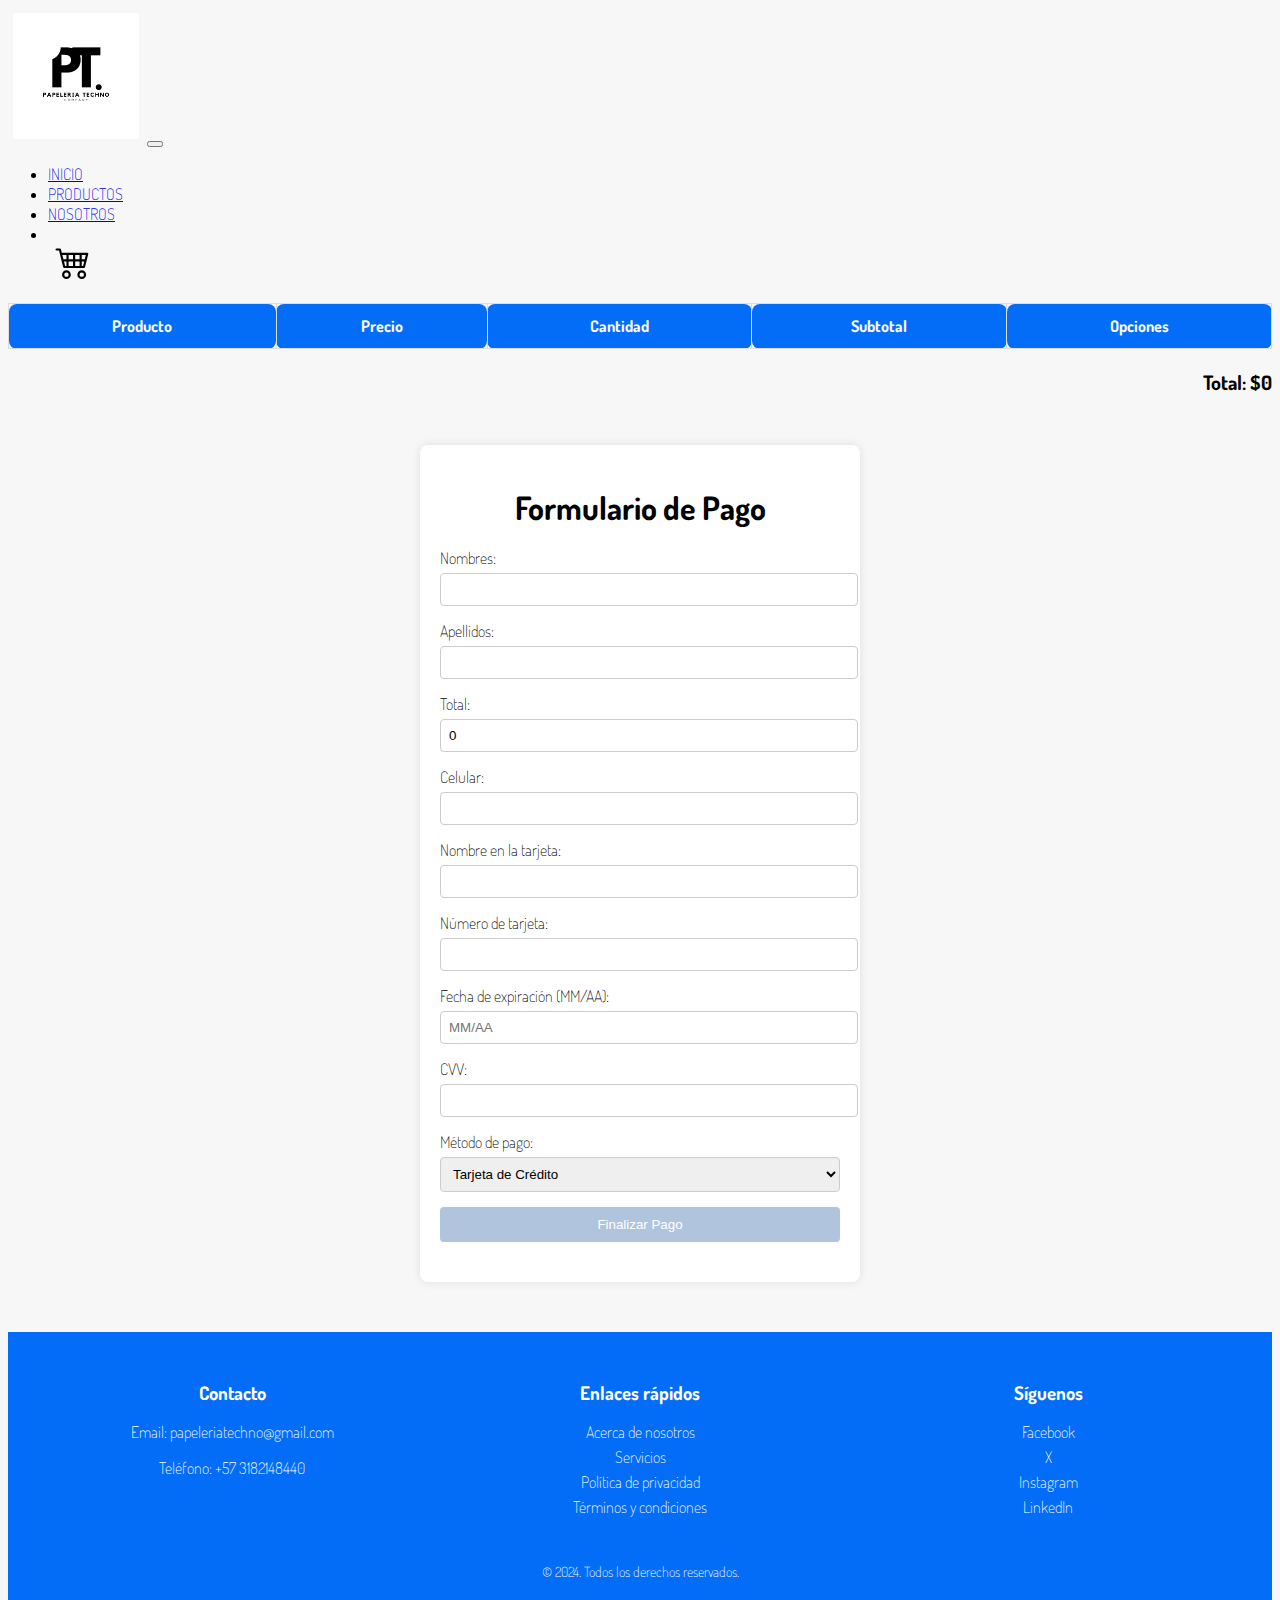
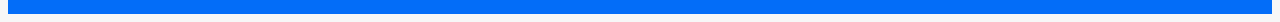
<file: tienda/ventas.html>
<!DOCTYPE html>
<html>
<head>
 <!-- esta seccion de codigo contiene el titulo de la pagina y el llamado de hoja de estilo, el llamado a estilo de texto de google fonts-->
 <title>Papeleria Techno</title>
 <meta charset="UTF-8">
 <link rel="stylesheet" href="css/estyle.css">
 <link rel="preconnect" href="https://fonts.googleapis.com">
 <link href="https://cdn.jsdelivr.net/npm/bootstrap@5.0.2/dist/css/bootstrap.min.css" rel="stylesheet" integrity="sha384-EVSTQN3/azprG1Anm3QDgpJLIm9Nao0Yz1ztcQTwFspd3yD65VohhpuuCOmLASjC" crossorigin="anonymous">
    <link rel="preconnect" href="https://fonts.gstatic.com" crossorigin>
    <link href="https://fonts.googleapis.com/css2?family=Dosis:wght@200..800&display=swap" rel="stylesheet">
 <meta name="viewport" content="width=device-width, initial-scale=1.0">
</head>
<body>
    <script src="javascript/funciones.js"></script>
    <script src="https://cdn.jsdelivr.net/npm/bootstrap@5.0.2/dist/js/bootstrap.bundle.min.js" integrity="sha384-MrcW6ZMFYlzcLA8Nl+NtUVF0sA7MsXsP1UyJoMp4YLEuNSfAP+JcXn/tWtIaxVXM" crossorigin="anonymous"></script>
     <!-- esta seccion de codigo contiene el banner y los item de interaccion con el usuario -->
     <header >
        <nav class="navbar navbar-expand-lg navbar-light bg-light">
        <div class="container-fluid" >
           <img class="logo" src="imagenas productos/logo papeleria.png" alt="logo">
           <button class="navbar-toggler" type="button" data-bs-toggle="collapse" data-bs-target="#navbarTogglerDemo02" aria-controls="navbarTogglerDemo02" aria-expanded="false" aria-label="Toggle navigation">
               <span class="navbar-toggler-icon"></span>
           </button>
           <div class="collapse navbar-collapse" id="navbarTogglerDemo02">
               <ul class="navbar-nav me-auto mb-2 mb-lg-0">
               <li class="nav-item">
               <a class="nav-link active"  href="tiendavirtual.html#inicio-container"> INICIO </a>
               </li>
               <li class="nav-item">
               <a class="nav-link active"  href="tiendavirtual.html#productos-container"> PRODUCTOS </a>
               </li>
               <li class="nav-item">
               <a class="nav-link active"  href="tiendavirtual.html#equipo-container"> NOSOTROS </a>
               </li>
               <li class="nav-item"></li>
               <a class="nav-link active" href="tiendavirtual.html#cartTable"><img class="bi bi-cart4" width="50" height="35"src="iconos/cart4.svg"  alt="carrito-compras"></a>
               </li>
               </div>
           </div>
           </nav>
       </header>
    <title>Lista de Productos Seleccionados</title>
    <!--mostrar los profuctos seleccionados-->
    <!---mostrar los productos-->
    <table class="cart-table" id="cartTable">
        <thead>
            <tr>
                <th>Producto</th>
                <th>Precio</th>
                <th>Cantidad</th>
                <th>Subtotal</th>
                <th>Opciones</th>
            </tr>
        </thead>
        <tbody id="cartBodyv">
            <!-- Los productos agregados aparecerán aquí -->
        </tbody>
    </table>
    <!--total-->
    <div class="total" id="totalPricev">Total: $0</div>
    <!--llamado del script-->
    <script src="javascript/funciones.js"></script>
    <!--opciones para terminar la compra-->
    <div class="container-pago">
        <h1>Formulario de Pago</h1>
        <form id="paymentForm">
            <div class="form-group">
                <label for="clienteName">Nombres:</label>
                <input type="text" id="clienteName" required>
            </div>
            <div class="form-group">
                <label for="clienteApellidos">Apellidos:</label>
                <input type="text" id="clienteApellidos" required>
            </div>
            <div class="form-group">
                <label for="clienteTotal">Total:</label>
                <input type="number" id="clienteTotal" required>
            </div>
            <div class="form-group">
                <label for="celular">Celular:</label>
                <input type="text" id="celular" maxlength="10">
            </div>
            <div class="form-group">
                <label for="cardName">Nombre en la tarjeta:</label>
                <input type="text" id="cardName" required>
            </div>
            <div class="form-group">
                <label for="cardNumber">Número de tarjeta:</label>
                <input type="text" id="cardNumber" maxlength="16" required>
                <span id="cardNumberError" class="error"></span>
            </div>
            <div class="form-group">
                <label for="expiryDate">Fecha de expiración (MM/AA):</label>
                <input type="text" id="expiryDate"  maxlength="5" pattern="^(0[1-9]|1[0-2])\/\d{2}$" required placeholder="MM/AA">
                <span id="expiryDateError" class="error"></span>
            </div>
            <div class="form-group">
                <label for="cvv">CVV:</label>
                <input type="text" id="cvv" maxlength="4" required>
                <span id="cvvError" class="error"></span>
            </div>
            <div class="form-group">
                <label for="paymentMethod">Método de pago:</label>
                <select id="paymentMethod" required>
                    <option value="creditCard">Tarjeta de Crédito</option>
                    <option value="paypal">PayPal</option>
                    <option value="bankTransfer">Transferencia Bancaria</option>
                </select>
            </div>
            <button type="submit"  class="btn btn-primary">Finalizar Pago</button>
        </form>
        <div id="message" class="message"></div>
    </div>
    <!--llamamos la funciones del metodo de pago-->
    <script src="javascript/funciones.js"></script>
    <!--pie de pagina-->
    <footer>
        <div class="footer-container">
            <!-- Sección de contacto -->
            <div class="footer-contact">
                <h3>Contacto</h3>
                <p>Email: papeleriatechno@gmail.com</p>
                <p>Teléfono: +57 3182148440</p>
            </div>
            
            <!-- Enlaces rápidos -->
            <div class="footer-links">
                <h3>Enlaces rápidos</h3>
                <ul>
                    <li><a href="/about">Acerca de nosotros</a></li>
                    <li><a href="/services">Servicios</a></li>
                    <li><a href="/privacy">Política de privacidad</a></li>
                    <li><a href="/terms">Términos y condiciones</a></li>
                </ul>
            </div>
    
            <!-- Redes sociales -->
            <div class="footer-socials">
                <h3>Síguenos</h3>
                <ul>
                    <li><a href="https://www.facebook.com" target="_blank">Facebook</a></li>
                    <li><a href="https://www.twitter.com" target="_blank">X</a></li>
                    <li><a href="https://www.instagram.com" target="_blank">Instagram</a></li>
                    <li><a href="https://www.linkedin.com" target="_blank">LinkedIn</a></li>
                </ul>
            </div>
        </div>
        
        <!-- Copyright -->
        <div class="footer-bottom">
            <p>&copy; 2024. Todos los derechos reservados.</p>
        </div>
    </footer>    
</body>
</html>
</file>
<file: tienda/css/estyle.css>
/* FUERA DE LA RESPONSIBA*/
@import url('https://fonts.googleapis.com/css2?family=Cedarville+Cursive&family=Dancing+Script:wght@600&family=Noto+Sans+SC:wght@700&family=Tiny5&display=swap');
  
body{
    font-family: "Dosis", sans-serif;
    font-style: normal;
    background-color: #f7f7f7;
    font-weight: 200;
}

.logo {
    width: 10%;
    height: 40%;
    margin: 5px;
}


hr{
    border: 1px solid #2a3d66; width:100%;
}


#inicio-container{
    width: 100%;
    height: auto;
    background-image:url('../imagenas productos/papeleria01.jpg');/*fondo imagen*/
    background-blend-mode: lighten;
    font-weight: 800;
    flex-direction: column;
    text-align: center;
    align-items: center;
    justify-content: center;
    display: flex;   
   
}

#inicio-container h2 p {
    margin-bottom: 2PX;
    margin-top: 2%;
}

.title {
    font-size: 24px;
    text-align: center;
 }

/*estilo a la caja de productos*/

.nosotros {
    display: flex;
    flex-wrap: wrap;
    column-count: auto;
    justify-content: space-between;
    align-items: center;
    flex-direction: row;

}

.papeleria{
    width:95%;
    height: 95%;
}

/*estilos de carrito de comprar*/

.cart-table {
    width: 100%;
    border-collapse: collapse;
    margin-top: 20px;
}

.cart-table th, .cart-table td {
    padding: 12px;
    text-align: center;
    border: 1px solid #ddd;
    border-radius: 8px;
}

.cart-table th {
    background-color: #036df8;
    color: rgb(250, 250, 250);
}

.cart-table td {
    background-color: #f9f9f9;
}

.cart-table td button {
    padding: 5px 10px;
    background-color: #036df8;
    color: rgb(255, 255, 255);
    border: none;
    border-radius: 5px;
    cursor: pointer;
}

.cart-table td button:hover {
    background-color: #b0c4de;
}

.total {
    margin-top: 20px;
    text-align: right;
    font-size: 20px;
    font-weight: bold;
}

.checkout-btn {
    padding: 10px 20px;
    background-color: #b0c4de;
    color: rgb(5, 5, 5);
    border: none;
    border-radius: 5px;
    cursor: pointer;
    font-size: 16px;
}

.checkout-btn:hover {
    background-color: #b0c4de;
}

.btn-agregar{
    border: 1px solid #3498db;
    margin-bottom: 4%;
    margin-left: 35%;
    margin-right: 35%;
}

/* termina el estilo del carrito*/

.nosotros {
    display: flex;
    justify-content: center;
    flex-wrap: wrap;
    gap: 20px; /* Espaciado entre los cuadros */
}

.empleados {
    background-color: white; /* Color de fondo del cuadro */
    border-radius: 15px; /* Bordes redondeados */
    box-shadow: 0 4px 10px rgba(0, 0, 0, 0.1); /* Sombra suave */
    text-align: center; /* Centrar texto */
    padding: 20px; /* Espaciado interno */
    width: 200px; /* Ancho del cuadro, puedes ajustar */
}

.fotos {
    border-radius: 50%; /* Hace la imagen redonda */
    width: 50px; /* Ancho de la imagen, ajusta según necesites */
    height: auto; /* Alto de la imagen, ajusta según necesites */
    object-fit: cover; /* Asegura que la imagen cubra el área */
}

/*footer style*/
footer {
    background-color: #036df8;
    color: #fff;
    padding: 20px;
    text-align: center;
}

.footer-container {
    display: flex;
    justify-content: space-around;
    flex-wrap: wrap;
}

.footer-contact, .footer-links, .footer-socials {
    margin: 10px;
    flex: 1;
    min-width: 250px;
}

.footer-links ul, .footer-socials ul {
    list-style: none;
    padding: 0;
}

.footer-links li, .footer-socials li {
    margin: 5px 0;
}

.footer-links a, .footer-socials a {
    color: #fff;
    text-decoration: none;
}

.footer-links a:hover, .footer-socials a:hover {
    text-decoration: underline;
}

.footer-bottom {
    margin-top: 20px;
    font-size: 14px;
}

/*stylo al pagina ventas*/
.body-ventas {
    font-family: Arial, sans-serif;
    background-color: #f4f4f4;
    margin: 0;
    padding: 0;
}

.container-pago {
    max-width: 400px;
    margin: 50px auto;
    background: white;
    padding: 20px;
    border-radius: 8px;
    box-shadow: 0 0 10px rgba(0, 0, 0, 0.1);
}

.container-pago h1 {
    text-align: center;
    margin-bottom: 20px;
}

.container-pago .form-group {
    margin-bottom: 15px;
}

.container-pago label {
    display: block;
    margin-bottom: 5px;
}

.container-pago input, select {
    width: 100%;
    padding: 8px;
    border: 1px solid #ccc;
    border-radius: 4px;
}

.container-pago button {
    width: 100%;
    padding: 10px;
    background-color:  #b0c4de;
    color: white;
    border: none;
    border-radius: 4px;
    cursor: pointer;
}

.container-pago button:hover {
    background-color: #218838;
}

.container-pago .message {
    margin-top: 20px;
    text-align: center;
}

.error {
    color: red;
}


/* fin de esylo pagina ventas*/

@media (max-width: 768px) {

    body{
        font-family: "Dosis", sans-serif;
        font-style: normal;
        background-color: #f7f7f7;
        font-weight: 100;}
    hr{
        border: 1px solid #cccccc; width:100%;
    }
    .top {
       font-family: Verdana, Geneva, Tahoma, sans-serif;/*stilo de texto*/
       display: flex;/*permite centarr los elementos en el contenedor*/
       width: 100%;
       flex-direction: row;/*apila los elementos de manera horizontal*/
       background-color: #2a3d66;/*color de fon del banner*/
       padding: 1%;/*espaciado interno*/
       height: 15%;/*alrura del banner*/
       border:2px solid gray;
    }
    
    .banner{
        align-items: center;
        justify-content: center;
        display:flex;
        text-align: center;
        flex-direction: column;
        width: 100%;
    }
    
    
    .banner-item{
        text-decoration: none;
        color: #f7f7f7;
        margin: auto;
        width: auto;
    }

    .banner-item a {
        margin-right: 2%;
        font-size: 1em;
    }
    
    #inicio-container{
        width: 100%;
        height: auto;
        background-image:url('../imagenas productos/papeleria01.jpg');/*fondo imagen*/
        background-blend-mode: lighten;
        font-weight: 800;
        flex-direction: column;
        text-align: center;
        align-items: center;
        justify-content: center;
        display: flex;
       
       
    }
    
    #inicio-container h2 p {
        margin-bottom: 2PX;
        margin-top: 2%;
    }
    
    .logo {
        width: 10%;
        height: 90%;
    
    }
    
    .title {
        font-size: 24px;
        text-align: center;
     }
    
    .container {
        display: flex;
        flex-wrap: wrap;
        column-count: auto;
        justify-content: space-between;
    }
    
    .product {
        width: 31%;/*ajusta el ancho segun sea necesario*/
        border: 2px solid #b0c4de; /* Color del borde */
        border-radius: 15px; /* Bordes redondeados */
        padding: 5px; /* Espaciado interno */
        box-shadow: 0 4px 10px rgba(0, 0, 0, 0.1); /* Sombra del cuadro */
        text-align: center; /* Centrar el texto */
        margin-bottom: 5px;
        background-color: #f9f9f9; /* Color de fondo */
        transition: transform 0.3s; /* Transición para el efecto hover */
    }
    
    .product:hover {
        transform: scale(1.05); /* Efecto de zoom al pasar el ratón */
    }
    
    .product img {
        max-width: 200px;/*asegura que la imagen no exceda el contenedor*/
        height: auto;/*mantiene la relacion de aspecto*/
        border-radius: 10px; /* Bordes redondeados para la imagen */
    }
    
    .product h2 {
        font-size: 1.5em; /* Tamaño de la fuente del título */
        margin: 10px 0; /* Margen para separar el título */
    }
    
    .product h3 {
        color: orange; /* Color del precio */
        font-size: 1.2em; /* Tamaño de la fuente del precio */
        margin: 5px 0; /* Margen para separar el precio */
    }
    
    .product p {
        font-size: 0.9em; /* Tamaño de la fuente de la descripción */
        line-height: 1.5; /* Espaciado entre líneas */
    }
    
    .btn-agregar {
        background-color: #b0c4de; /* Color de fondo del botón */
        color: white; /* Color del texto del botón */
        border: none; /* Sin borde */
        border-radius: 5px; /* Bordes redondeados para el botón */
        padding: 5px 10px; /* Espaciado interno del botón */
        cursor: pointer; /* Cambia el cursor al pasar el ratón */
        transition: background-color 0.3s; /* Transición para el efecto hover */
    }
    
    .btn-agregar:hover {
        background-color: #45a049; /* Color de fondo al pasar el ratón */
    }
    
    .nosotros {
        display: flex;
        flex-wrap: wrap;
        column-count: auto;
        justify-content: space-between;
        align-items: center;
        flex-direction: row;
    
    }
    
    .papeleria{
        width:95%;
        height: 95%;
    }
    
    .empleados {
        height: 200px;
        width: 30%;
        border: 2px solid #b0c4de; /* Color y grosor del borde */
        border-radius: 15px;       /* Bordes curvos */
        padding: 2%;             /* Espaciado interno */
        background-color: #f9f9f9; /* Color de fondo */
        box-shadow: 0 4px 8px rgba(0, 0, 0, 0.1); /* Sombra */
        margin: 2%;              /* Espaciado externo */
    }
    
    .empleados img{
    max-width: 50px;
    max-height: 100px;
    align-items: center;
    display: flex;
    justify-content: center;
    align-content: center;
    margin: auto;
    }
    .empleados h2{
        text-align: center;
    align-items: center;
    }
    .empleados p{
        align-items: center;
        text-align: center;
    
    }
    
    .btn-agregar{
        border: 1px solid #2a3d66;
        margin-bottom: 4%;
        margin-left: 35%;
        margin-right: 35%;
    }
    
    /*footer style*/
    footer {
        background-color: #2a3d66;
        color: #fff;
        padding: 20px;
        text-align: center;
    }
    
    .footer-container {
        display: flex;
        justify-content: space-around;
        flex-wrap: wrap;
    }
    
    .footer-contact, .footer-links, .footer-socials {
        margin: 10px;
        flex: 1;
        min-width: 250px;
    }
    
    .footer-links ul, .footer-socials ul {
        list-style: none;
        padding: 0;
    }
    
    .footer-links li, .footer-socials li {
        margin: 5px 0;
    }
    
    .footer-links a, .footer-socials a {
        color: #fff;
        text-decoration: none;
    }
    
    .footer-links a:hover, .footer-socials a:hover {
        text-decoration: underline;
    }
    
    .footer-bottom {
        margin-top: 20px;
        font-size: 14px;
    }
   
}
</file>
